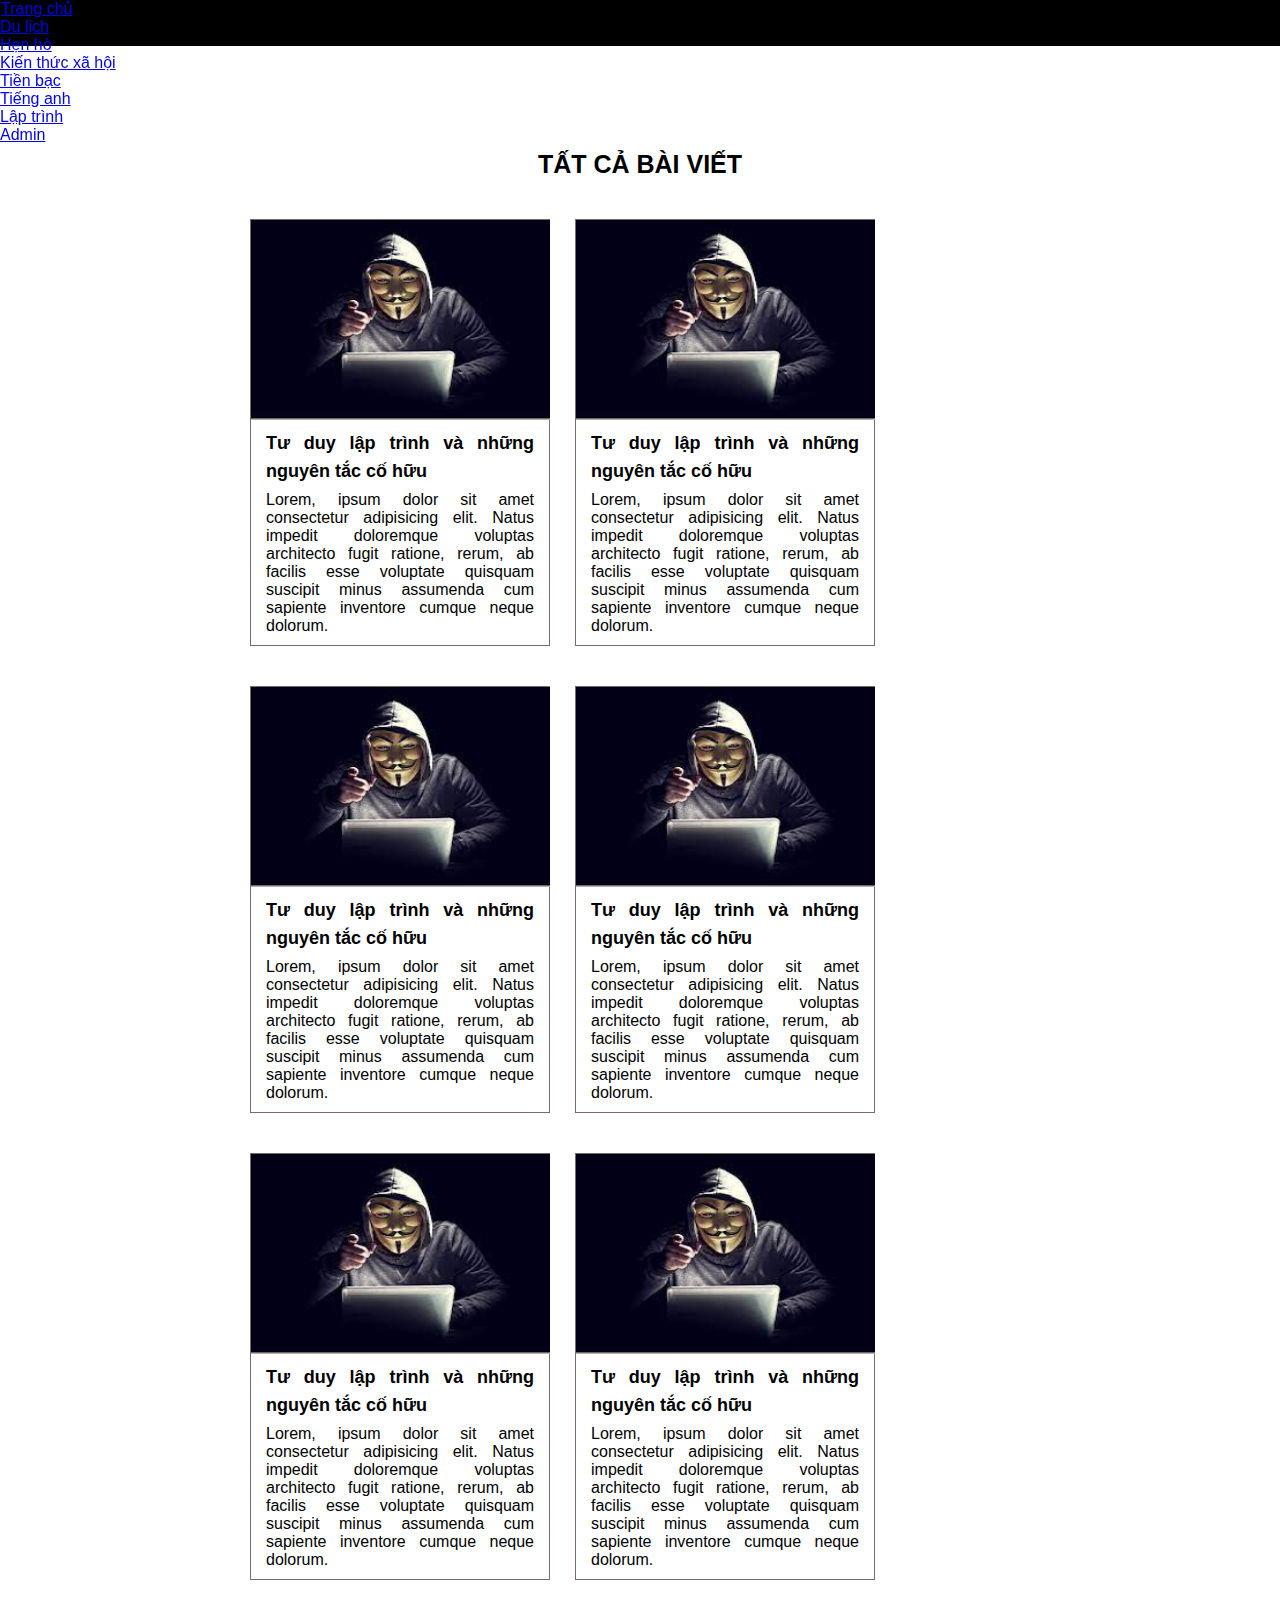
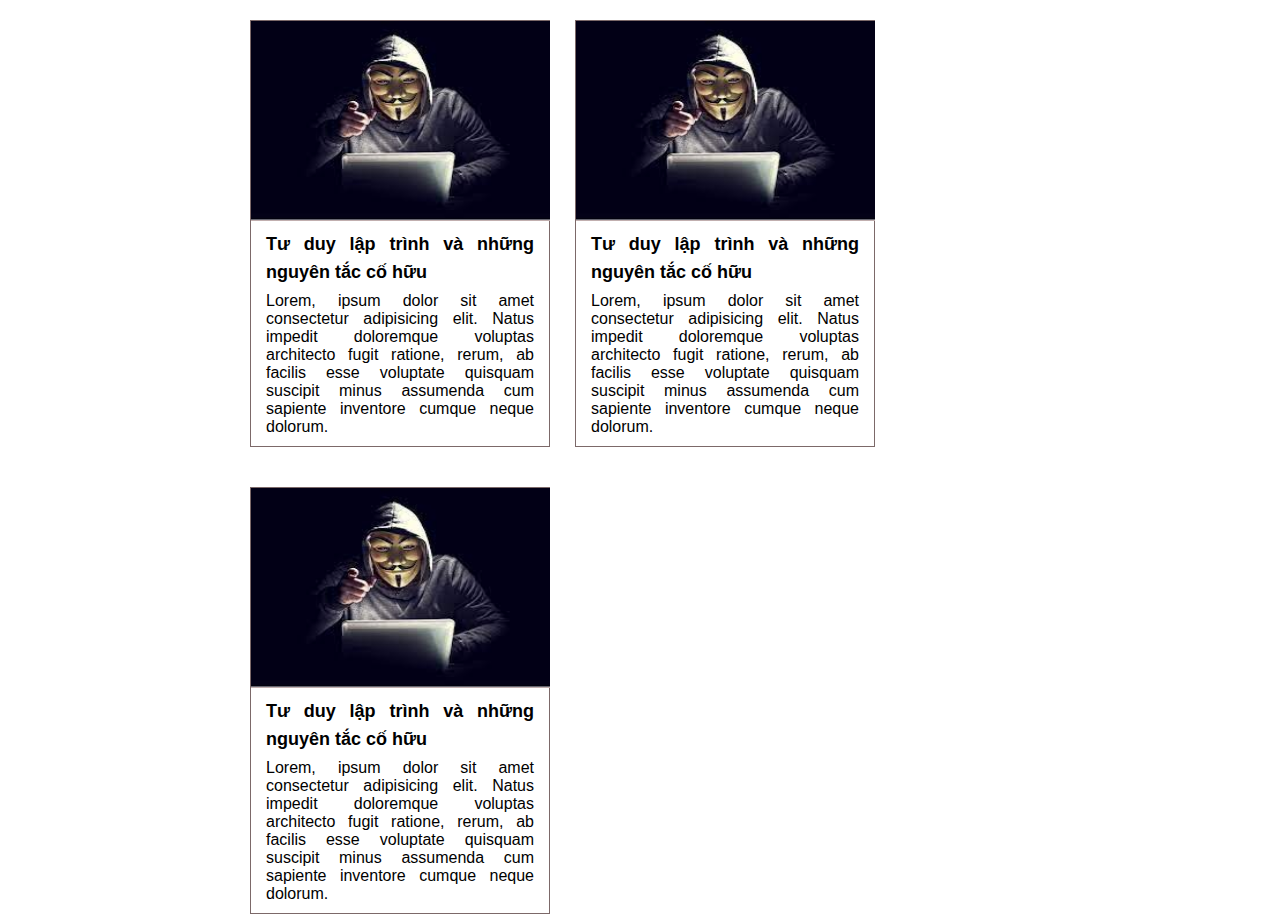
<file: index.html>
<!DOCTYPE html>
<html lang="en">
<head>
    <meta charset="UTF-8">
    <meta name="viewport" content="width=device-width, initial-scale=1.0">
    <title>Trang chủ</title>
    <link rel="icon" type="image/x-icon" href="/assets/img/anhdaidien.jpg">
    <link rel="stylesheet" href="./assets/css/style.css">
</head>
<body>
    <div id="main">
        <!-- header -->
        <div id="header">
            <ul id="nav">
                <li style="border-left: 1px solid black;"><a href="/index.html">Trang chủ</a></li>
                <li><a href="/page/dulich.html">Du lịch</a></li>
                <li><a href="/page/henho.html">Hẹn hò</a></li>
                <li><a href="/page/kienthucxahoi.html">Kiến thức xã hội</a></li>
                <li><a href="/page/tienbac.html">Tiền bạc</a></li>
                <li><a href="/page/tienganh.html">Tiếng anh</a></li>
                <li><a href="/page/laptrinh.html">Lập trình</a></li>
                <li><a href="/page/admin.html">Admin</a></li>
            </ul>
        </div>

        <!-- content -->
        <div id="content">
            <h3 class="tieudechinh">TẤT CẢ BÀI VIẾT</h3>
            <div class="item">
                <a href=""><img class="img" src="[data-uri]" alt=""></a>
                <h2><a href="" class="tieudephu">Tư duy lập trình và những nguyên tắc cố hữu</a></h2>
                <p class="paragraph">Lorem, ipsum dolor sit amet consectetur adipisicing elit. Natus impedit doloremque voluptas architecto fugit ratione, rerum, ab facilis esse voluptate quisquam suscipit minus assumenda cum sapiente inventore cumque neque dolorum.</p>
            </div>
            <div class="item">
                <a href=""><img class="img" src="[data-uri]" alt=""></a>
                <h2><a href="" class="tieudephu">Tư duy lập trình và những nguyên tắc cố hữu</a></h2>
                <p class="paragraph">Lorem, ipsum dolor sit amet consectetur adipisicing elit. Natus impedit doloremque voluptas architecto fugit ratione, rerum, ab facilis esse voluptate quisquam suscipit minus assumenda cum sapiente inventore cumque neque dolorum.</p>
            </div>
            <div class="item">
                <a href=""><img class="img" src="[data-uri]" alt=""></a>
                <h2><a href="" class="tieudephu">Tư duy lập trình và những nguyên tắc cố hữu</a></h2>
                <p class="paragraph">Lorem, ipsum dolor sit amet consectetur adipisicing elit. Natus impedit doloremque voluptas architecto fugit ratione, rerum, ab facilis esse voluptate quisquam suscipit minus assumenda cum sapiente inventore cumque neque dolorum.</p>
            </div>
            <div class="item">
                <a href=""><img class="img" src="[data-uri]" alt=""></a>
                <h2><a href="" class="tieudephu">Tư duy lập trình và những nguyên tắc cố hữu</a></h2>
                <p class="paragraph">Lorem, ipsum dolor sit amet consectetur adipisicing elit. Natus impedit doloremque voluptas architecto fugit ratione, rerum, ab facilis esse voluptate quisquam suscipit minus assumenda cum sapiente inventore cumque neque dolorum.</p>
            </div>
            <div class="item">
                <a href=""><img class="img" src="[data-uri]" alt=""></a>
                <h2><a href="" class="tieudephu">Tư duy lập trình và những nguyên tắc cố hữu</a></h2>
                <p class="paragraph">Lorem, ipsum dolor sit amet consectetur adipisicing elit. Natus impedit doloremque voluptas architecto fugit ratione, rerum, ab facilis esse voluptate quisquam suscipit minus assumenda cum sapiente inventore cumque neque dolorum.</p>
            </div>
            <div class="item">
                <a href=""><img class="img" src="[data-uri]" alt=""></a>
                <h2><a href="" class="tieudephu">Tư duy lập trình và những nguyên tắc cố hữu</a></h2>
                <p class="paragraph">Lorem, ipsum dolor sit amet consectetur adipisicing elit. Natus impedit doloremque voluptas architecto fugit ratione, rerum, ab facilis esse voluptate quisquam suscipit minus assumenda cum sapiente inventore cumque neque dolorum.</p>
            </div>
            <div class="item">
                <a href=""><img class="img" src="[data-uri]" alt=""></a>
                <h2><a href="" class="tieudephu">Tư duy lập trình và những nguyên tắc cố hữu</a></h2>
                <p class="paragraph">Lorem, ipsum dolor sit amet consectetur adipisicing elit. Natus impedit doloremque voluptas architecto fugit ratione, rerum, ab facilis esse voluptate quisquam suscipit minus assumenda cum sapiente inventore cumque neque dolorum.</p>
            </div>
            <div class="item">
                <a href=""><img class="img" src="[data-uri]" alt=""></a>
                <h2><a href="" class="tieudephu">Tư duy lập trình và những nguyên tắc cố hữu</a></h2>
                <p class="paragraph">Lorem, ipsum dolor sit amet consectetur adipisicing elit. Natus impedit doloremque voluptas architecto fugit ratione, rerum, ab facilis esse voluptate quisquam suscipit minus assumenda cum sapiente inventore cumque neque dolorum.</p>
            </div>
            <div class="item">
                <a href=""><img class="img" src="[data-uri]" alt=""></a>
                <h2><a href="" class="tieudephu">Tư duy lập trình và những nguyên tắc cố hữu</a></h2>
                <p class="paragraph">Lorem, ipsum dolor sit amet consectetur adipisicing elit. Natus impedit doloremque voluptas architecto fugit ratione, rerum, ab facilis esse voluptate quisquam suscipit minus assumenda cum sapiente inventore cumque neque dolorum.</p>
            </div>
        </div>
    </div>    
</body>
</html>
</file>
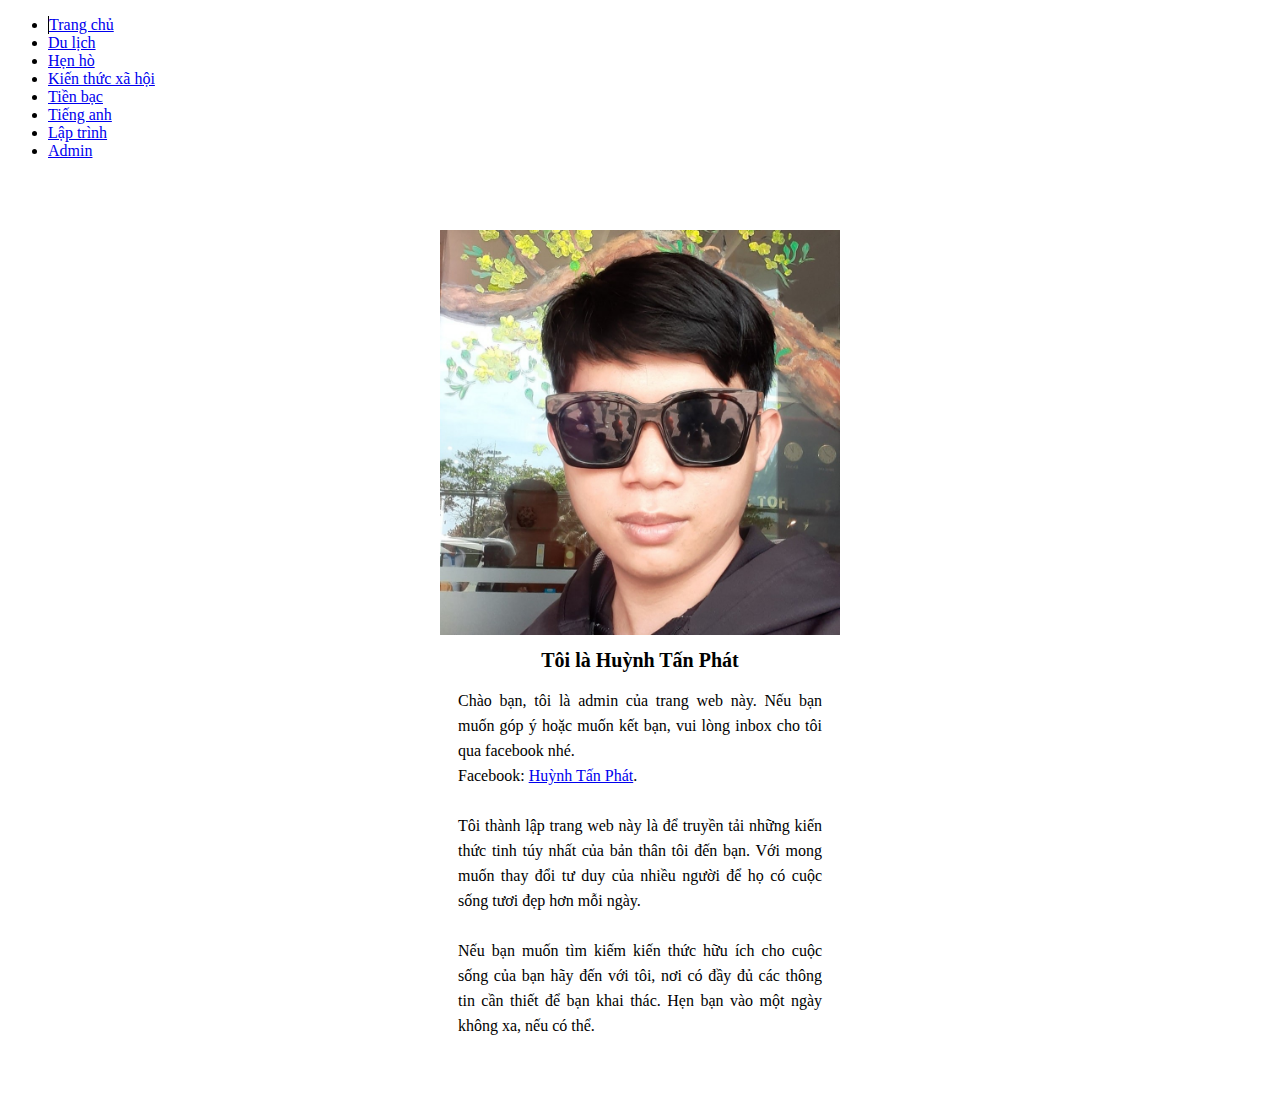
<file: page/admin.html>
<!DOCTYPE html>
<html lang="en">
<head>
    <meta charset="UTF-8">
    <meta name="viewport" content="width=device-width, initial-scale=1.0">
    <title>Admin</title>
    <link rel="icon" type="image/x-icon" href="/assets/img/anhdaidien.jpg">
    <link rel="stylesheet" href="../assets/css/admin.css">
</head>
<body>
    <!-- header -->
    <div id="header">
        <ul id="nav">
            <li style="border-left: 1px solid black;"><a href="/index.html">Trang chủ</a></li>
                <li><a href="/page/dulich.html">Du lịch</a></li>
                <li><a href="/page/henho.html">Hẹn hò</a></li>
                <li><a href="/page/kienthucxahoi.html">Kiến thức xã hội</a></li>
                <li><a href="/page/tienbac.html">Tiền bạc</a></li>
                <li><a href="/page/tienganh.html">Tiếng anh</a></li>
                <li><a href="/page/laptrinh.html">Lập trình</a></li>
                <li><a href="/page/admin.html">Admin</a></li>
        </ul>
    </div>

    <!-- admin -->
    <div class="admin" >
        <div class="img-admin">
            <img class="img" src="/assets/img/anhdaidien.jpg" alt="">
            <h1 class="chu-thich-anh">Tôi là Huỳnh Tấn Phát</h1> 
        </div> 
        <div class="paragraph-admin">
            <p>Chào bạn, tôi là admin của trang web này. Nếu bạn muốn góp ý hoặc muốn kết bạn, vui lòng inbox cho tôi qua facebook nhé. <br>Facebook: <a href="https://www.facebook.com/tanphatxyz/">Huỳnh Tấn Phát</a>.<br><br>
                Tôi thành lập trang web này là để truyền tải những kiến thức tinh túy nhất của bản thân tôi đến bạn. Với mong muốn thay đổi tư duy của nhiều người để họ có cuộc sống tươi đẹp hơn mỗi ngày. <br><br>Nếu bạn muốn tìm kiếm kiến thức hữu ích cho cuộc sống của bạn hãy đến với tôi, nơi có đầy đủ các thông tin cần thiết để bạn khai thác. Hẹn bạn vào một ngày không xa, nếu có thể.
            </p>
        </div>
    </div>  
</body>
</html>
</file>
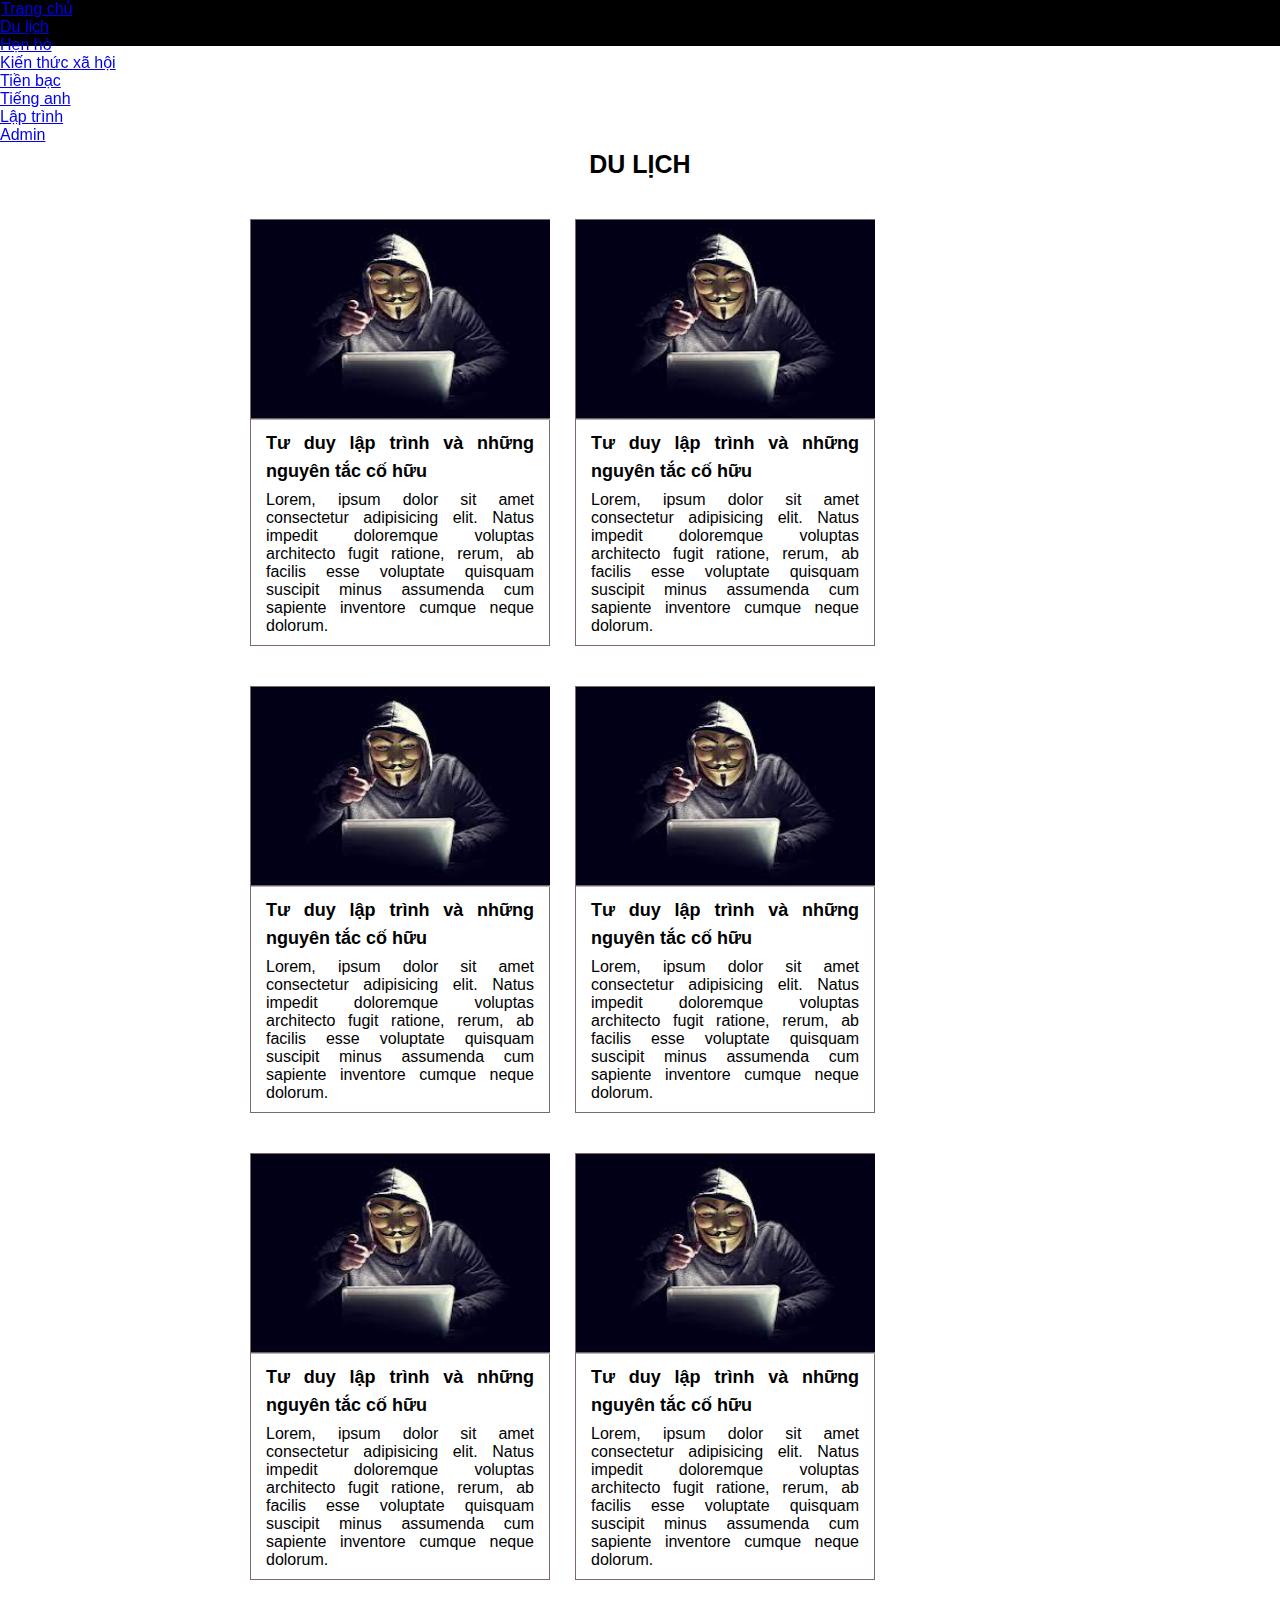
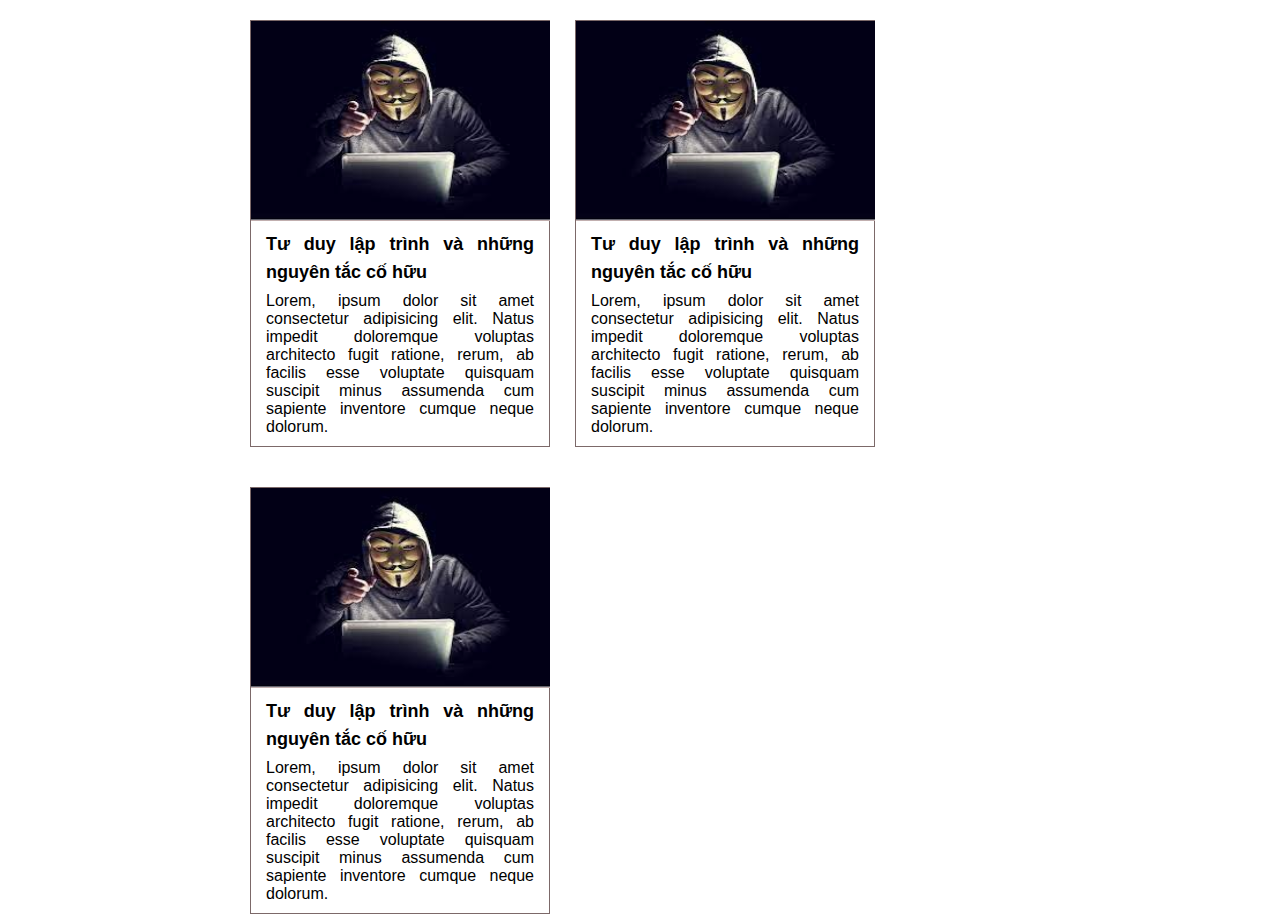
<file: page/dulich.html>
<!DOCTYPE html>
<html lang="en">
<head>
    <meta charset="UTF-8">
    <meta name="viewport" content="width=device-width, initial-scale=1.0">
    <title>Du lịch</title>
    <link rel="icon" type="image/x-icon" href="/assets/img/anhdaidien.jpg">
    <link rel="stylesheet" href="../assets/css/style.css">
</head>
<body>
    <div id="main">
        <!-- header -->
        <div id="header">
            <ul id="nav">
                <li style="border-left: 1px solid black;"><a href="/index.html">Trang chủ</a></li>
                <li><a href="/page/dulich.html">Du lịch</a></li>
                <li><a href="/page/henho.html">Hẹn hò</a></li>
                <li><a href="/page/kienthucxahoi.html">Kiến thức xã hội</a></li>
                <li><a href="/page/tienbac.html">Tiền bạc</a></li>
                <li><a href="/page/tienganh.html">Tiếng anh</a></li>
                <li><a href="/page/laptrinh.html">Lập trình</a></li>
                <li><a href="/page/admin.html">Admin</a></li>
            </ul>
        </div>
        
        <!-- content -->
        <div id="content">
            <h3 class="tieudechinh">DU LỊCH</h3>
            <div class="item">
                <a href=""><img class="img" src="[data-uri]" alt=""></a>
                <h2><a href="" class="tieudephu">Tư duy lập trình và những nguyên tắc cố hữu</a></h2>
                <p class="paragraph">Lorem, ipsum dolor sit amet consectetur adipisicing elit. Natus impedit doloremque voluptas architecto fugit ratione, rerum, ab facilis esse voluptate quisquam suscipit minus assumenda cum sapiente inventore cumque neque dolorum.</p>
            </div>
            <div class="item">
                <a href=""><img class="img" src="[data-uri]" alt=""></a>
                <h2><a href="" class="tieudephu">Tư duy lập trình và những nguyên tắc cố hữu</a></h2>
                <p class="paragraph">Lorem, ipsum dolor sit amet consectetur adipisicing elit. Natus impedit doloremque voluptas architecto fugit ratione, rerum, ab facilis esse voluptate quisquam suscipit minus assumenda cum sapiente inventore cumque neque dolorum.</p>
            </div>
            <div class="item">
                <a href=""><img class="img" src="[data-uri]" alt=""></a>
                <h2><a href="" class="tieudephu">Tư duy lập trình và những nguyên tắc cố hữu</a></h2>
                <p class="paragraph">Lorem, ipsum dolor sit amet consectetur adipisicing elit. Natus impedit doloremque voluptas architecto fugit ratione, rerum, ab facilis esse voluptate quisquam suscipit minus assumenda cum sapiente inventore cumque neque dolorum.</p>
            </div>
            <div class="item">
                <a href=""><img class="img" src="[data-uri]" alt=""></a>
                <h2><a href="" class="tieudephu">Tư duy lập trình và những nguyên tắc cố hữu</a></h2>
                <p class="paragraph">Lorem, ipsum dolor sit amet consectetur adipisicing elit. Natus impedit doloremque voluptas architecto fugit ratione, rerum, ab facilis esse voluptate quisquam suscipit minus assumenda cum sapiente inventore cumque neque dolorum.</p>
            </div>
            <div class="item">
                <a href=""><img class="img" src="[data-uri]" alt=""></a>
                <h2><a href="" class="tieudephu">Tư duy lập trình và những nguyên tắc cố hữu</a></h2>
                <p class="paragraph">Lorem, ipsum dolor sit amet consectetur adipisicing elit. Natus impedit doloremque voluptas architecto fugit ratione, rerum, ab facilis esse voluptate quisquam suscipit minus assumenda cum sapiente inventore cumque neque dolorum.</p>
            </div>
            <div class="item">
                <a href=""><img class="img" src="[data-uri]" alt=""></a>
                <h2><a href="" class="tieudephu">Tư duy lập trình và những nguyên tắc cố hữu</a></h2>
                <p class="paragraph">Lorem, ipsum dolor sit amet consectetur adipisicing elit. Natus impedit doloremque voluptas architecto fugit ratione, rerum, ab facilis esse voluptate quisquam suscipit minus assumenda cum sapiente inventore cumque neque dolorum.</p>
            </div>
            <div class="item">
                <a href=""><img class="img" src="[data-uri]" alt=""></a>
                <h2><a href="" class="tieudephu">Tư duy lập trình và những nguyên tắc cố hữu</a></h2>
                <p class="paragraph">Lorem, ipsum dolor sit amet consectetur adipisicing elit. Natus impedit doloremque voluptas architecto fugit ratione, rerum, ab facilis esse voluptate quisquam suscipit minus assumenda cum sapiente inventore cumque neque dolorum.</p>
            </div>
            <div class="item">
                <a href=""><img class="img" src="[data-uri]" alt=""></a>
                <h2><a href="" class="tieudephu">Tư duy lập trình và những nguyên tắc cố hữu</a></h2>
                <p class="paragraph">Lorem, ipsum dolor sit amet consectetur adipisicing elit. Natus impedit doloremque voluptas architecto fugit ratione, rerum, ab facilis esse voluptate quisquam suscipit minus assumenda cum sapiente inventore cumque neque dolorum.</p>
            </div>
            <div class="item">
                <a href=""><img class="img" src="[data-uri]" alt=""></a>
                <h2><a href="" class="tieudephu">Tư duy lập trình và những nguyên tắc cố hữu</a></h2>
                <p class="paragraph">Lorem, ipsum dolor sit amet consectetur adipisicing elit. Natus impedit doloremque voluptas architecto fugit ratione, rerum, ab facilis esse voluptate quisquam suscipit minus assumenda cum sapiente inventore cumque neque dolorum.</p>
            </div>
        </div>
    </div>    
</body>
</html>
</file>
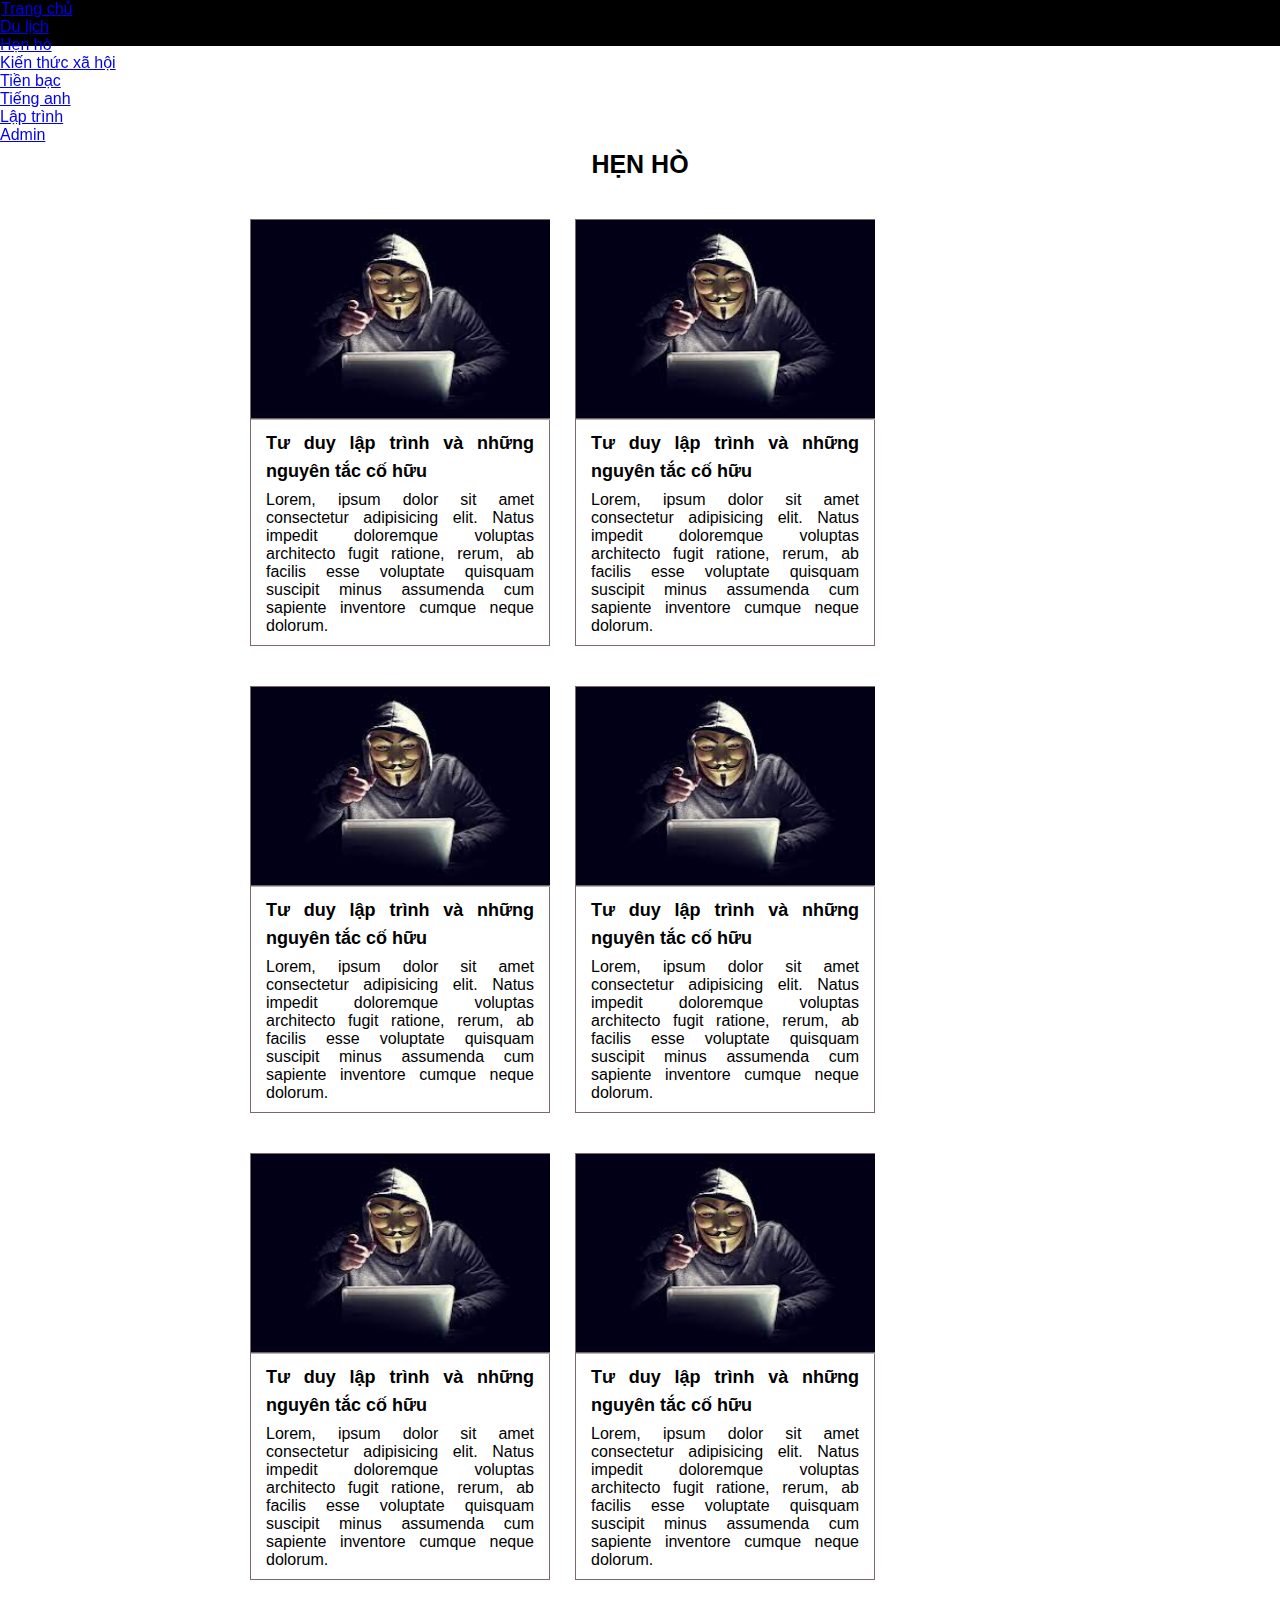
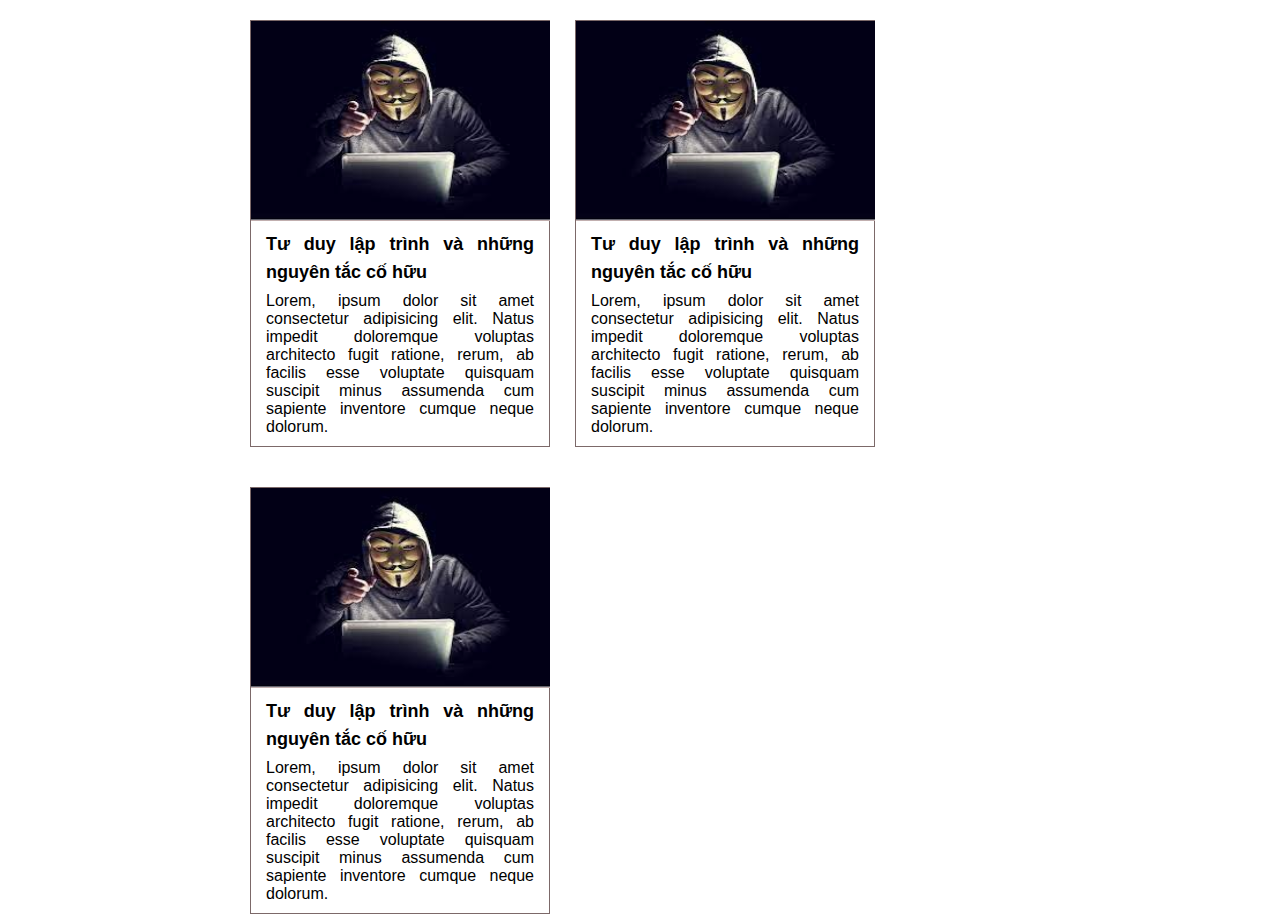
<file: page/henho.html>
<!DOCTYPE html>
<html lang="en">
<head>
    <meta charset="UTF-8">
    <meta name="viewport" content="width=device-width, initial-scale=1.0">
    <title>Hẹn hò</title>
    <link rel="icon" type="image/x-icon" href="/assets/img/anhdaidien.jpg">
    <link rel="stylesheet" href="../assets/css/style.css">
</head>
<body>
    <div id="main">
        <!-- header -->
        <div id="header">
            <ul id="nav">
                <li style="border-left: 1px solid black;"><a href="/index.html">Trang chủ</a></li>
                <li><a href="/page/dulich.html">Du lịch</a></li>
                <li><a href="/page/henho.html">Hẹn hò</a></li>
                <li><a href="/page/kienthucxahoi.html">Kiến thức xã hội</a></li>
                <li><a href="/page/tienbac.html">Tiền bạc</a></li>
                <li><a href="/page/tienganh.html">Tiếng anh</a></li>
                <li><a href="/page/laptrinh.html">Lập trình</a></li>
                <li><a href="/page/admin.html">Admin</a></li>
            </ul>
        </div>
        
        <!-- content -->
        <div id="content">
            <h3 class="tieudechinh">HẸN HÒ</h3>
            <div class="item">
                <a href=""><img class="img" src="[data-uri]" alt=""></a>
                <h2><a href="" class="tieudephu">Tư duy lập trình và những nguyên tắc cố hữu</a></h2>
                <p class="paragraph">Lorem, ipsum dolor sit amet consectetur adipisicing elit. Natus impedit doloremque voluptas architecto fugit ratione, rerum, ab facilis esse voluptate quisquam suscipit minus assumenda cum sapiente inventore cumque neque dolorum.</p>
            </div>
            <div class="item">
                <a href=""><img class="img" src="[data-uri]" alt=""></a>
                <h2><a href="" class="tieudephu">Tư duy lập trình và những nguyên tắc cố hữu</a></h2>
                <p class="paragraph">Lorem, ipsum dolor sit amet consectetur adipisicing elit. Natus impedit doloremque voluptas architecto fugit ratione, rerum, ab facilis esse voluptate quisquam suscipit minus assumenda cum sapiente inventore cumque neque dolorum.</p>
            </div>
            <div class="item">
                <a href=""><img class="img" src="[data-uri]" alt=""></a>
                <h2><a href="" class="tieudephu">Tư duy lập trình và những nguyên tắc cố hữu</a></h2>
                <p class="paragraph">Lorem, ipsum dolor sit amet consectetur adipisicing elit. Natus impedit doloremque voluptas architecto fugit ratione, rerum, ab facilis esse voluptate quisquam suscipit minus assumenda cum sapiente inventore cumque neque dolorum.</p>
            </div>
            <div class="item">
                <a href=""><img class="img" src="[data-uri]" alt=""></a>
                <h2><a href="" class="tieudephu">Tư duy lập trình và những nguyên tắc cố hữu</a></h2>
                <p class="paragraph">Lorem, ipsum dolor sit amet consectetur adipisicing elit. Natus impedit doloremque voluptas architecto fugit ratione, rerum, ab facilis esse voluptate quisquam suscipit minus assumenda cum sapiente inventore cumque neque dolorum.</p>
            </div>
            <div class="item">
                <a href=""><img class="img" src="[data-uri]" alt=""></a>
                <h2><a href="" class="tieudephu">Tư duy lập trình và những nguyên tắc cố hữu</a></h2>
                <p class="paragraph">Lorem, ipsum dolor sit amet consectetur adipisicing elit. Natus impedit doloremque voluptas architecto fugit ratione, rerum, ab facilis esse voluptate quisquam suscipit minus assumenda cum sapiente inventore cumque neque dolorum.</p>
            </div>
            <div class="item">
                <a href=""><img class="img" src="[data-uri]" alt=""></a>
                <h2><a href="" class="tieudephu">Tư duy lập trình và những nguyên tắc cố hữu</a></h2>
                <p class="paragraph">Lorem, ipsum dolor sit amet consectetur adipisicing elit. Natus impedit doloremque voluptas architecto fugit ratione, rerum, ab facilis esse voluptate quisquam suscipit minus assumenda cum sapiente inventore cumque neque dolorum.</p>
            </div>
            <div class="item">
                <a href=""><img class="img" src="[data-uri]" alt=""></a>
                <h2><a href="" class="tieudephu">Tư duy lập trình và những nguyên tắc cố hữu</a></h2>
                <p class="paragraph">Lorem, ipsum dolor sit amet consectetur adipisicing elit. Natus impedit doloremque voluptas architecto fugit ratione, rerum, ab facilis esse voluptate quisquam suscipit minus assumenda cum sapiente inventore cumque neque dolorum.</p>
            </div>
            <div class="item">
                <a href=""><img class="img" src="[data-uri]" alt=""></a>
                <h2><a href="" class="tieudephu">Tư duy lập trình và những nguyên tắc cố hữu</a></h2>
                <p class="paragraph">Lorem, ipsum dolor sit amet consectetur adipisicing elit. Natus impedit doloremque voluptas architecto fugit ratione, rerum, ab facilis esse voluptate quisquam suscipit minus assumenda cum sapiente inventore cumque neque dolorum.</p>
            </div>
            <div class="item">
                <a href=""><img class="img" src="[data-uri]" alt=""></a>
                <h2><a href="" class="tieudephu">Tư duy lập trình và những nguyên tắc cố hữu</a></h2>
                <p class="paragraph">Lorem, ipsum dolor sit amet consectetur adipisicing elit. Natus impedit doloremque voluptas architecto fugit ratione, rerum, ab facilis esse voluptate quisquam suscipit minus assumenda cum sapiente inventore cumque neque dolorum.</p>
            </div>
        </div>
    </div>    
</body>
</html>
</file>
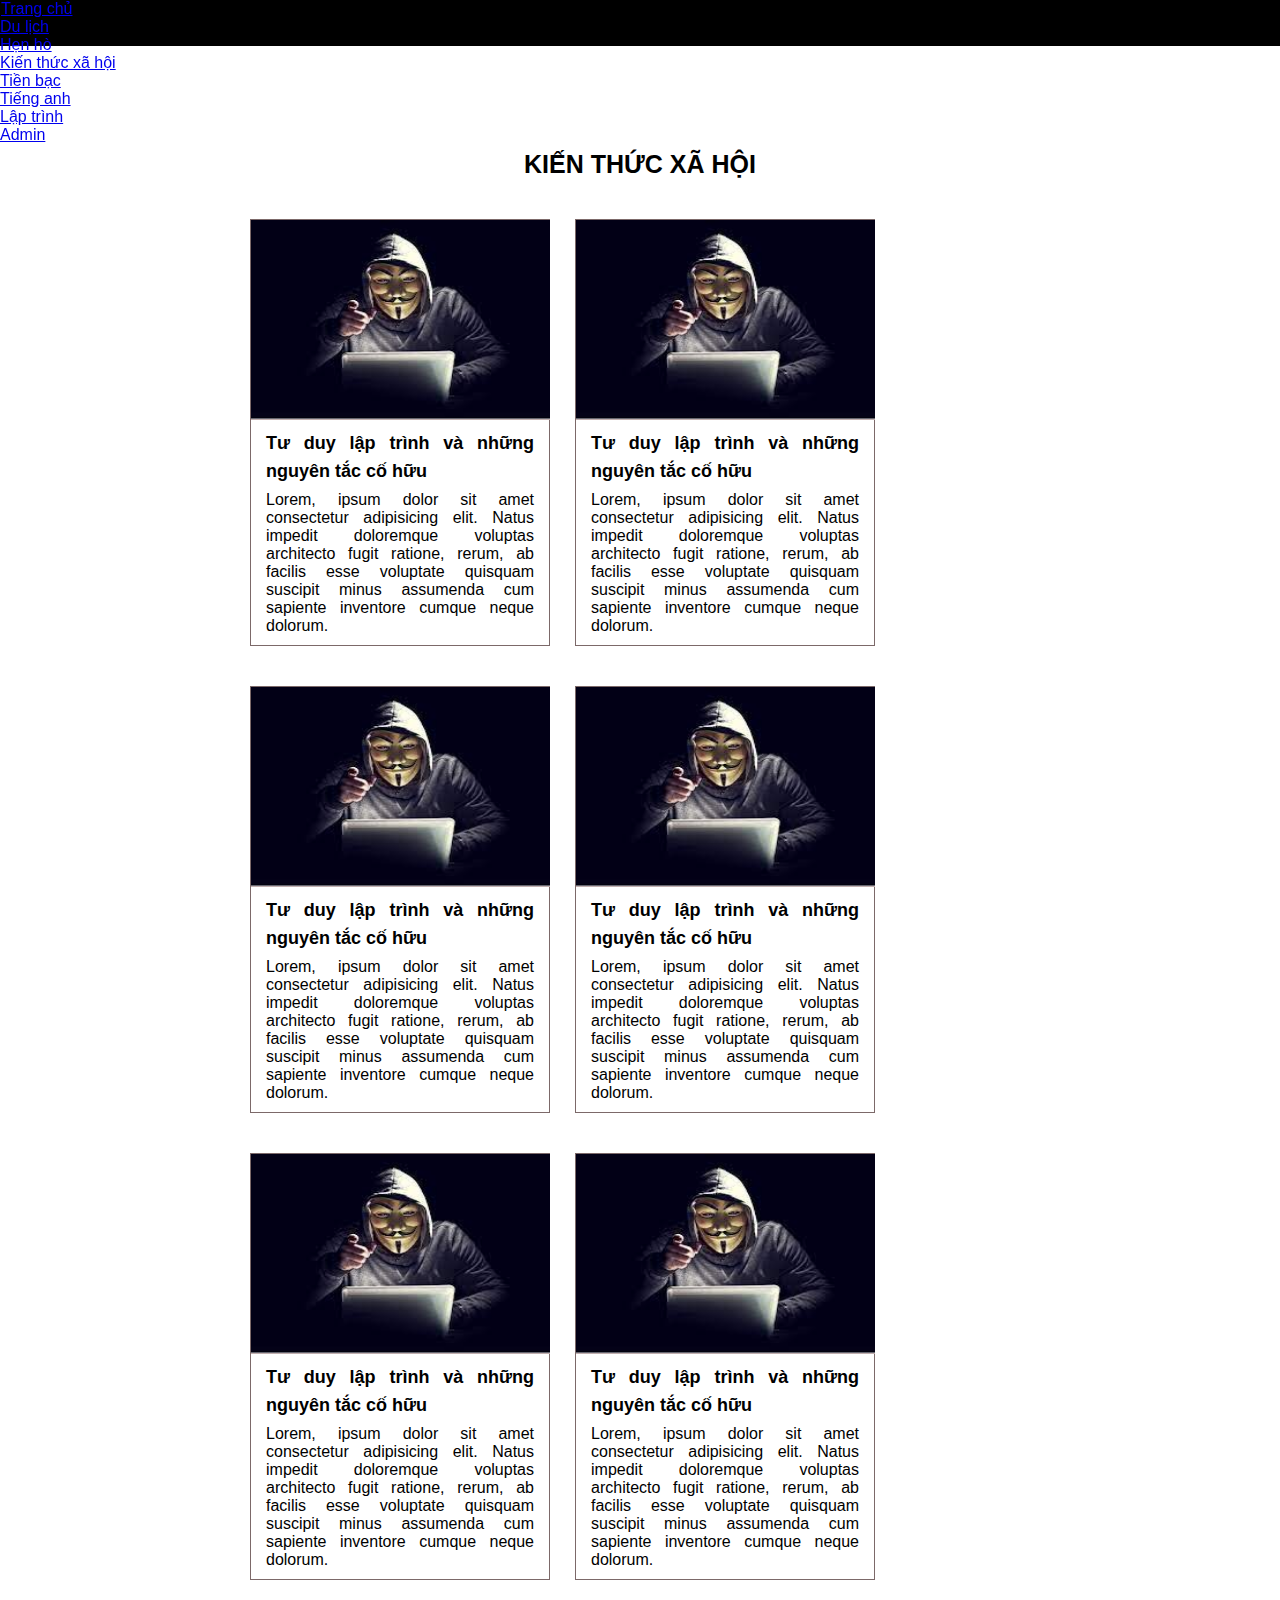
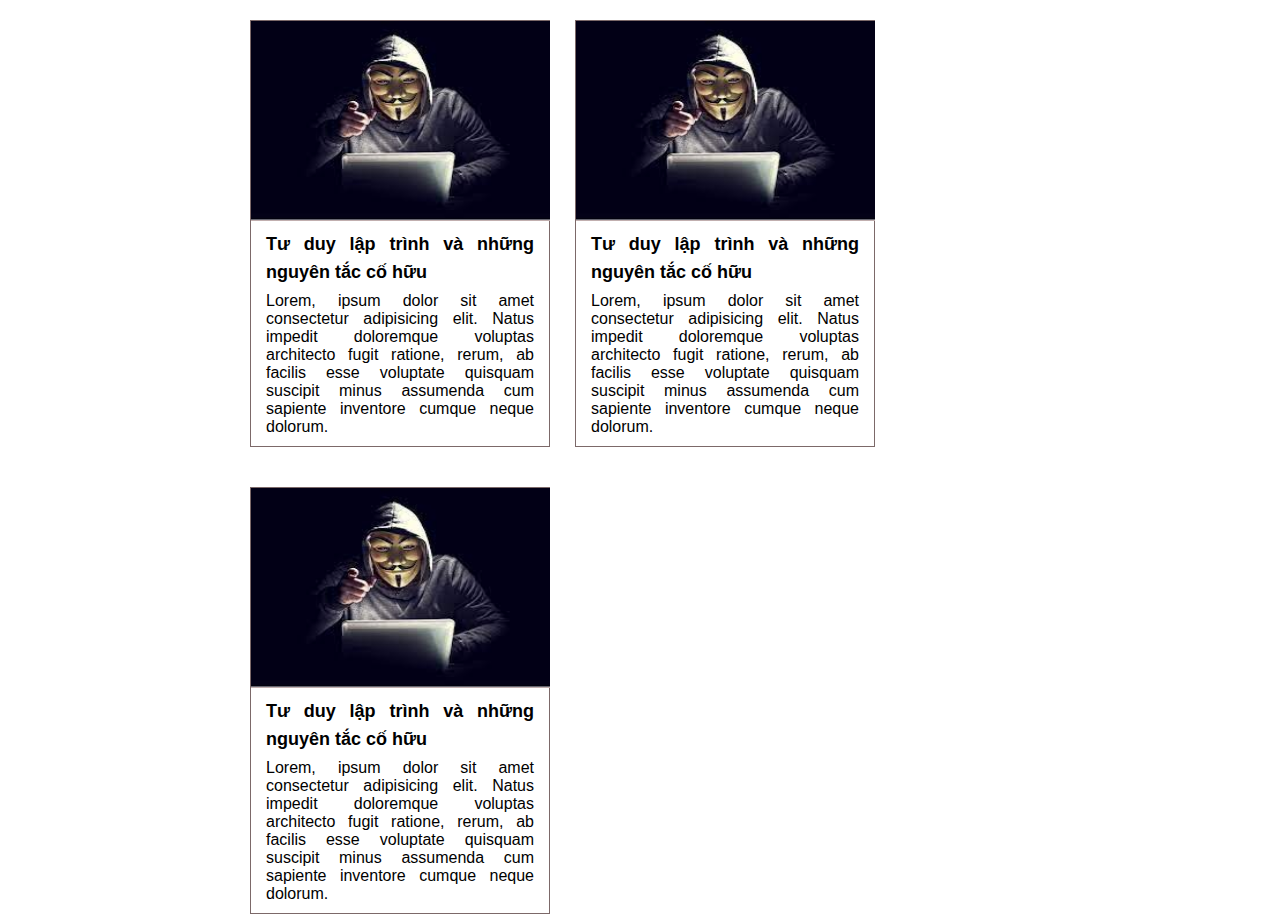
<file: page/kienthucxahoi.html>
<!DOCTYPE html>
<html lang="en">
<head>
    <meta charset="UTF-8">
    <meta name="viewport" content="width=device-width, initial-scale=1.0">
    <title>Kiến thức xã hội</title>
    <link rel="icon" type="image/x-icon" href="/assets/img/anhdaidien.jpg">
    <link rel="stylesheet" href="../assets/css/style.css">
</head>
<body>
    <div id="main">
        <!-- header -->
        <div id="header">
            <ul id="nav">
                <li style="border-left: 1px solid black;"><a href="/index.html">Trang chủ</a></li>
                <li><a href="/page/dulich.html">Du lịch</a></li>
                <li><a href="/page/henho.html">Hẹn hò</a></li>
                <li><a href="/page/kienthucxahoi.html">Kiến thức xã hội</a></li>
                <li><a href="/page/tienbac.html">Tiền bạc</a></li>
                <li><a href="/page/tienganh.html">Tiếng anh</a></li>
                <li><a href="/page/laptrinh.html">Lập trình</a></li>
                <li><a href="/page/admin.html">Admin</a></li>
            </ul>
        </div>
        
        <!-- content -->
        <div id="content">
            <h3 class="tieudechinh">KIẾN THỨC XÃ HỘI</h3>
            <div class="item">
                <a href=""><img class="img" src="[data-uri]" alt=""></a>
                <h2><a href="" class="tieudephu">Tư duy lập trình và những nguyên tắc cố hữu</a></h2>
                <p class="paragraph">Lorem, ipsum dolor sit amet consectetur adipisicing elit. Natus impedit doloremque voluptas architecto fugit ratione, rerum, ab facilis esse voluptate quisquam suscipit minus assumenda cum sapiente inventore cumque neque dolorum.</p>
            </div>
            <div class="item">
                <a href=""><img class="img" src="[data-uri]" alt=""></a>
                <h2><a href="" class="tieudephu">Tư duy lập trình và những nguyên tắc cố hữu</a></h2>
                <p class="paragraph">Lorem, ipsum dolor sit amet consectetur adipisicing elit. Natus impedit doloremque voluptas architecto fugit ratione, rerum, ab facilis esse voluptate quisquam suscipit minus assumenda cum sapiente inventore cumque neque dolorum.</p>
            </div>
            <div class="item">
                <a href=""><img class="img" src="[data-uri]" alt=""></a>
                <h2><a href="" class="tieudephu">Tư duy lập trình và những nguyên tắc cố hữu</a></h2>
                <p class="paragraph">Lorem, ipsum dolor sit amet consectetur adipisicing elit. Natus impedit doloremque voluptas architecto fugit ratione, rerum, ab facilis esse voluptate quisquam suscipit minus assumenda cum sapiente inventore cumque neque dolorum.</p>
            </div>
            <div class="item">
                <a href=""><img class="img" src="[data-uri]" alt=""></a>
                <h2><a href="" class="tieudephu">Tư duy lập trình và những nguyên tắc cố hữu</a></h2>
                <p class="paragraph">Lorem, ipsum dolor sit amet consectetur adipisicing elit. Natus impedit doloremque voluptas architecto fugit ratione, rerum, ab facilis esse voluptate quisquam suscipit minus assumenda cum sapiente inventore cumque neque dolorum.</p>
            </div>
            <div class="item">
                <a href=""><img class="img" src="[data-uri]" alt=""></a>
                <h2><a href="" class="tieudephu">Tư duy lập trình và những nguyên tắc cố hữu</a></h2>
                <p class="paragraph">Lorem, ipsum dolor sit amet consectetur adipisicing elit. Natus impedit doloremque voluptas architecto fugit ratione, rerum, ab facilis esse voluptate quisquam suscipit minus assumenda cum sapiente inventore cumque neque dolorum.</p>
            </div>
            <div class="item">
                <a href=""><img class="img" src="[data-uri]" alt=""></a>
                <h2><a href="" class="tieudephu">Tư duy lập trình và những nguyên tắc cố hữu</a></h2>
                <p class="paragraph">Lorem, ipsum dolor sit amet consectetur adipisicing elit. Natus impedit doloremque voluptas architecto fugit ratione, rerum, ab facilis esse voluptate quisquam suscipit minus assumenda cum sapiente inventore cumque neque dolorum.</p>
            </div>
            <div class="item">
                <a href=""><img class="img" src="[data-uri]" alt=""></a>
                <h2><a href="" class="tieudephu">Tư duy lập trình và những nguyên tắc cố hữu</a></h2>
                <p class="paragraph">Lorem, ipsum dolor sit amet consectetur adipisicing elit. Natus impedit doloremque voluptas architecto fugit ratione, rerum, ab facilis esse voluptate quisquam suscipit minus assumenda cum sapiente inventore cumque neque dolorum.</p>
            </div>
            <div class="item">
                <a href=""><img class="img" src="[data-uri]" alt=""></a>
                <h2><a href="" class="tieudephu">Tư duy lập trình và những nguyên tắc cố hữu</a></h2>
                <p class="paragraph">Lorem, ipsum dolor sit amet consectetur adipisicing elit. Natus impedit doloremque voluptas architecto fugit ratione, rerum, ab facilis esse voluptate quisquam suscipit minus assumenda cum sapiente inventore cumque neque dolorum.</p>
            </div>
            <div class="item">
                <a href=""><img class="img" src="[data-uri]" alt=""></a>
                <h2><a href="" class="tieudephu">Tư duy lập trình và những nguyên tắc cố hữu</a></h2>
                <p class="paragraph">Lorem, ipsum dolor sit amet consectetur adipisicing elit. Natus impedit doloremque voluptas architecto fugit ratione, rerum, ab facilis esse voluptate quisquam suscipit minus assumenda cum sapiente inventore cumque neque dolorum.</p>
            </div>
        </div>
    </div>    
</body>
</html>
</file>
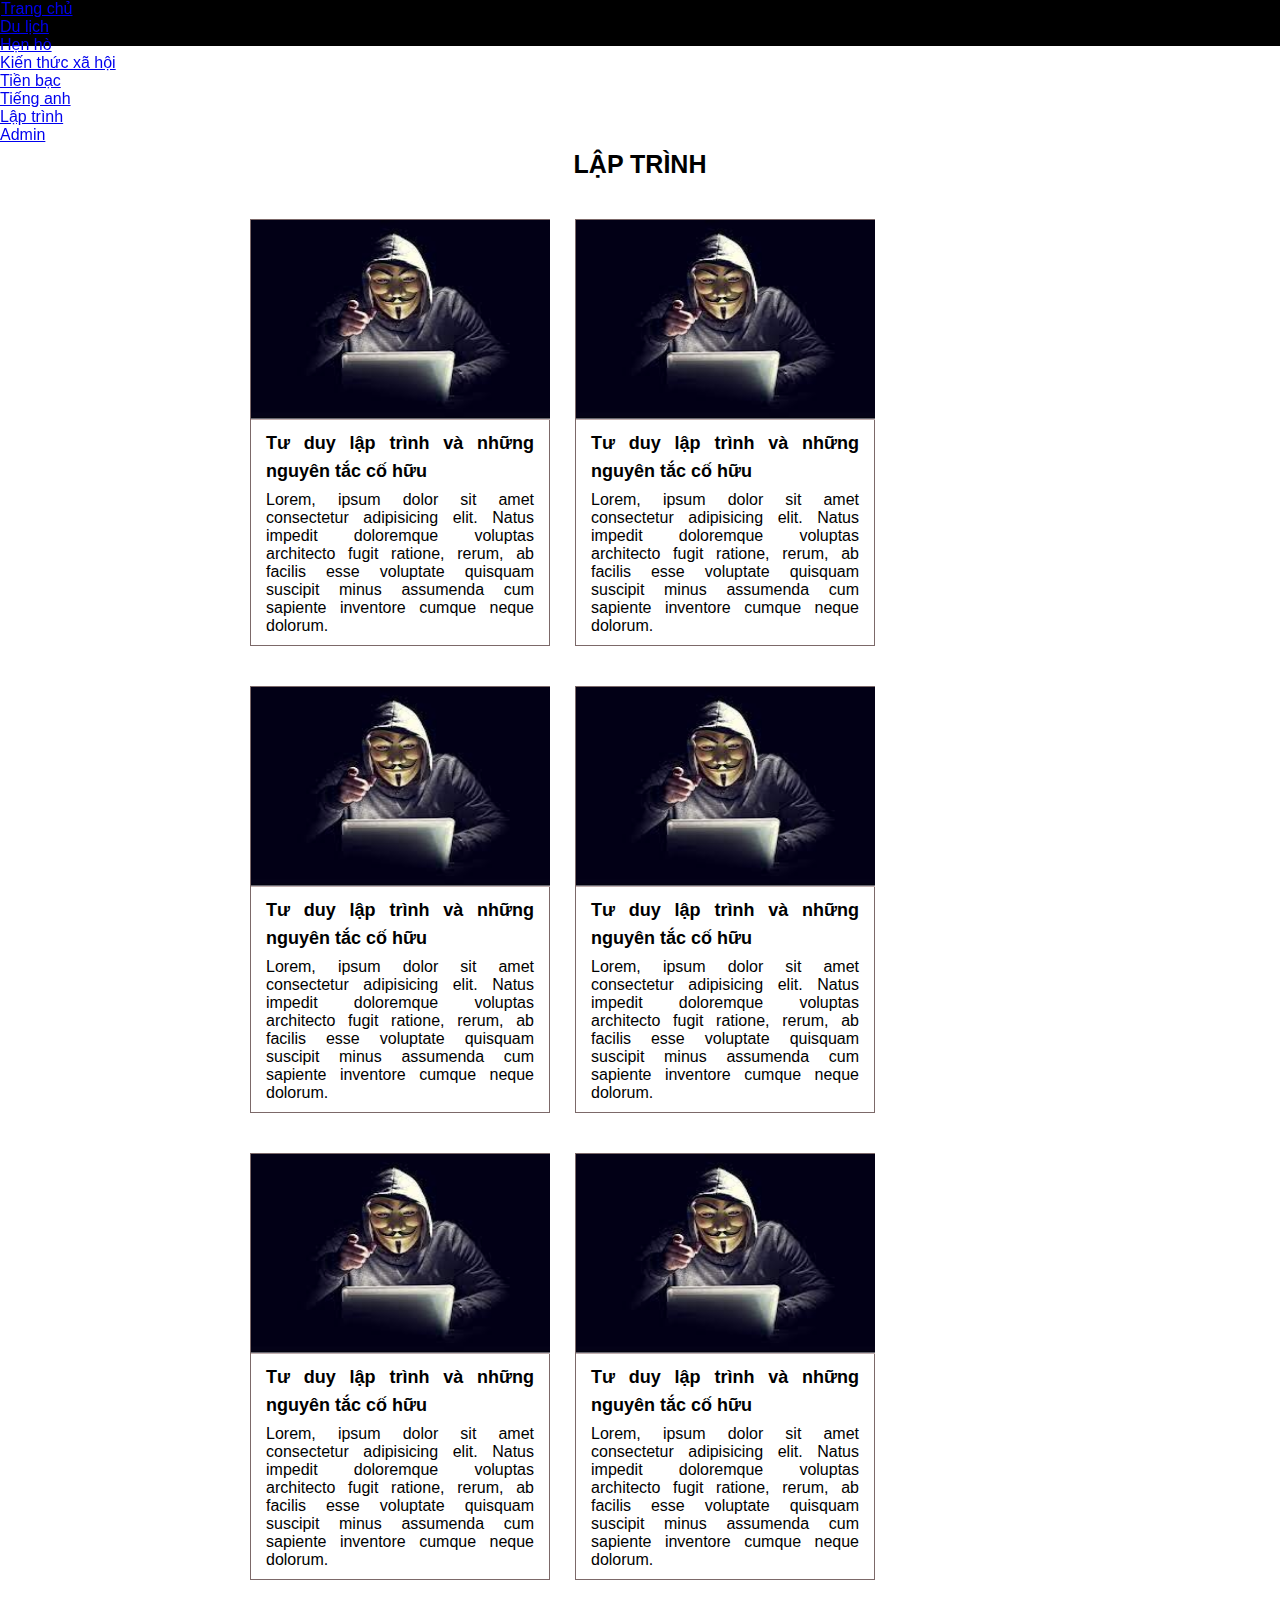
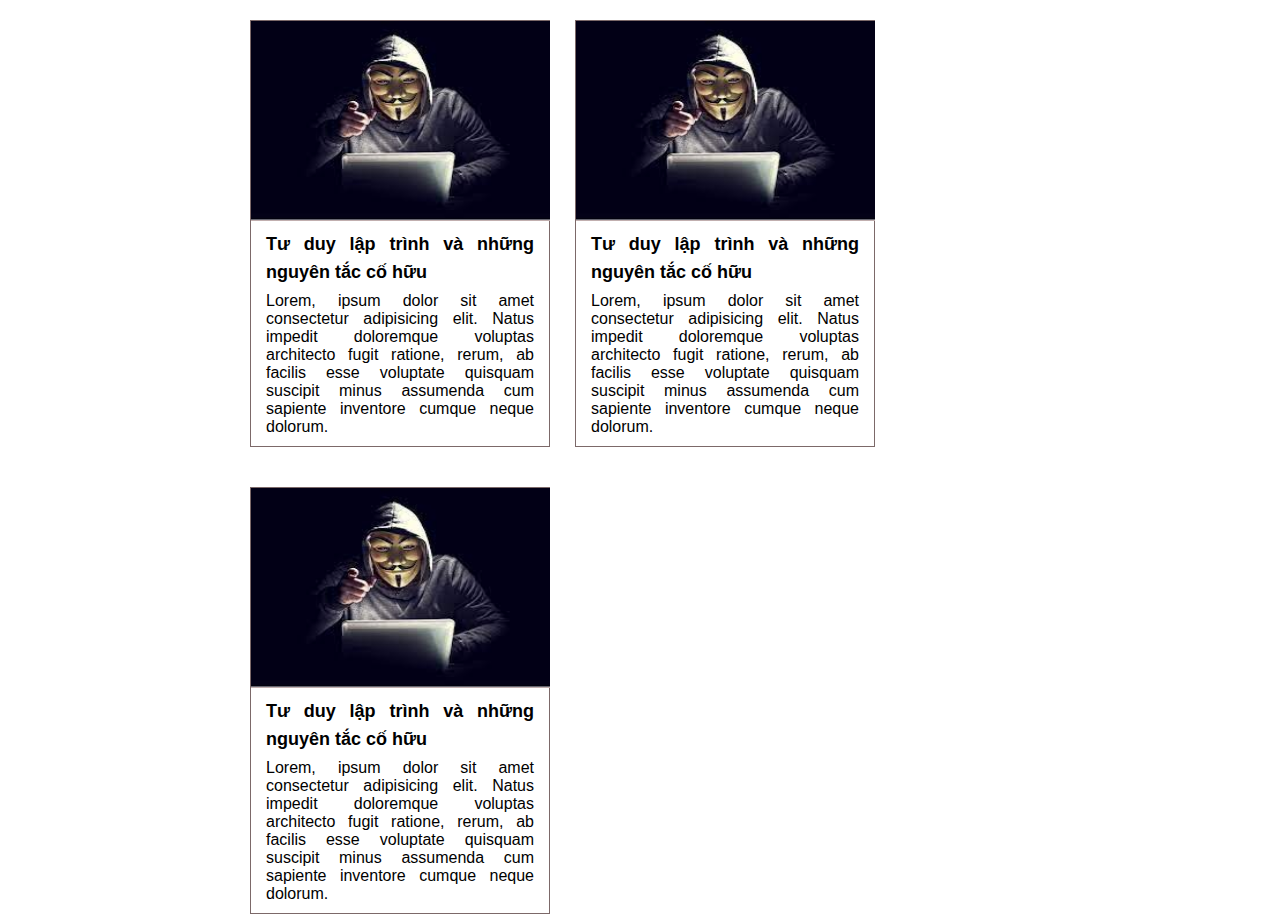
<file: page/laptrinh.html>
<!DOCTYPE html>
<html lang="en">
<head>
    <meta charset="UTF-8">
    <meta name="viewport" content="width=device-width, initial-scale=1.0">
    <title>Lập trình</title>
    <link rel="icon" type="image/x-icon" href="/assets/img/anhdaidien.jpg">
    <link rel="stylesheet" href="../assets/css/style.css">
</head>
<body>
    <div id="main">
        <!-- header -->
        <div id="header">
            <ul id="nav">
                <li style="border-left: 1px solid black;"><a href="/index.html">Trang chủ</a></li>
                <li><a href="/page/dulich.html">Du lịch</a></li>
                <li><a href="/page/henho.html">Hẹn hò</a></li>
                <li><a href="/page/kienthucxahoi.html">Kiến thức xã hội</a></li>
                <li><a href="/page/tienbac.html">Tiền bạc</a></li>
                <li><a href="/page/tienganh.html">Tiếng anh</a></li>
                <li><a href="/page/laptrinh.html">Lập trình</a></li>
                <li><a href="/page/admin.html">Admin</a></li>
            </ul>
        </div>
        
        <!-- content -->
        <div id="content">
            <h3 class="tieudechinh">LẬP TRÌNH</h3>
            <div class="item">
                <a href=""><img class="img" src="[data-uri]" alt=""></a>
                <h2><a href="" class="tieudephu">Tư duy lập trình và những nguyên tắc cố hữu</a></h2>
                <p class="paragraph">Lorem, ipsum dolor sit amet consectetur adipisicing elit. Natus impedit doloremque voluptas architecto fugit ratione, rerum, ab facilis esse voluptate quisquam suscipit minus assumenda cum sapiente inventore cumque neque dolorum.</p>
            </div>
            <div class="item">
                <a href=""><img class="img" src="[data-uri]" alt=""></a>
                <h2><a href="" class="tieudephu">Tư duy lập trình và những nguyên tắc cố hữu</a></h2>
                <p class="paragraph">Lorem, ipsum dolor sit amet consectetur adipisicing elit. Natus impedit doloremque voluptas architecto fugit ratione, rerum, ab facilis esse voluptate quisquam suscipit minus assumenda cum sapiente inventore cumque neque dolorum.</p>
            </div>
            <div class="item">
                <a href=""><img class="img" src="[data-uri]" alt=""></a>
                <h2><a href="" class="tieudephu">Tư duy lập trình và những nguyên tắc cố hữu</a></h2>
                <p class="paragraph">Lorem, ipsum dolor sit amet consectetur adipisicing elit. Natus impedit doloremque voluptas architecto fugit ratione, rerum, ab facilis esse voluptate quisquam suscipit minus assumenda cum sapiente inventore cumque neque dolorum.</p>
            </div>
            <div class="item">
                <a href=""><img class="img" src="[data-uri]" alt=""></a>
                <h2><a href="" class="tieudephu">Tư duy lập trình và những nguyên tắc cố hữu</a></h2>
                <p class="paragraph">Lorem, ipsum dolor sit amet consectetur adipisicing elit. Natus impedit doloremque voluptas architecto fugit ratione, rerum, ab facilis esse voluptate quisquam suscipit minus assumenda cum sapiente inventore cumque neque dolorum.</p>
            </div>
            <div class="item">
                <a href=""><img class="img" src="[data-uri]" alt=""></a>
                <h2><a href="" class="tieudephu">Tư duy lập trình và những nguyên tắc cố hữu</a></h2>
                <p class="paragraph">Lorem, ipsum dolor sit amet consectetur adipisicing elit. Natus impedit doloremque voluptas architecto fugit ratione, rerum, ab facilis esse voluptate quisquam suscipit minus assumenda cum sapiente inventore cumque neque dolorum.</p>
            </div>
            <div class="item">
                <a href=""><img class="img" src="[data-uri]" alt=""></a>
                <h2><a href="" class="tieudephu">Tư duy lập trình và những nguyên tắc cố hữu</a></h2>
                <p class="paragraph">Lorem, ipsum dolor sit amet consectetur adipisicing elit. Natus impedit doloremque voluptas architecto fugit ratione, rerum, ab facilis esse voluptate quisquam suscipit minus assumenda cum sapiente inventore cumque neque dolorum.</p>
            </div>
            <div class="item">
                <a href=""><img class="img" src="[data-uri]" alt=""></a>
                <h2><a href="" class="tieudephu">Tư duy lập trình và những nguyên tắc cố hữu</a></h2>
                <p class="paragraph">Lorem, ipsum dolor sit amet consectetur adipisicing elit. Natus impedit doloremque voluptas architecto fugit ratione, rerum, ab facilis esse voluptate quisquam suscipit minus assumenda cum sapiente inventore cumque neque dolorum.</p>
            </div>
            <div class="item">
                <a href=""><img class="img" src="[data-uri]" alt=""></a>
                <h2><a href="" class="tieudephu">Tư duy lập trình và những nguyên tắc cố hữu</a></h2>
                <p class="paragraph">Lorem, ipsum dolor sit amet consectetur adipisicing elit. Natus impedit doloremque voluptas architecto fugit ratione, rerum, ab facilis esse voluptate quisquam suscipit minus assumenda cum sapiente inventore cumque neque dolorum.</p>
            </div>
            <div class="item">
                <a href=""><img class="img" src="[data-uri]" alt=""></a>
                <h2><a href="" class="tieudephu">Tư duy lập trình và những nguyên tắc cố hữu</a></h2>
                <p class="paragraph">Lorem, ipsum dolor sit amet consectetur adipisicing elit. Natus impedit doloremque voluptas architecto fugit ratione, rerum, ab facilis esse voluptate quisquam suscipit minus assumenda cum sapiente inventore cumque neque dolorum.</p>
            </div>
        </div>
    </div>    
</body>
</html>
</file>
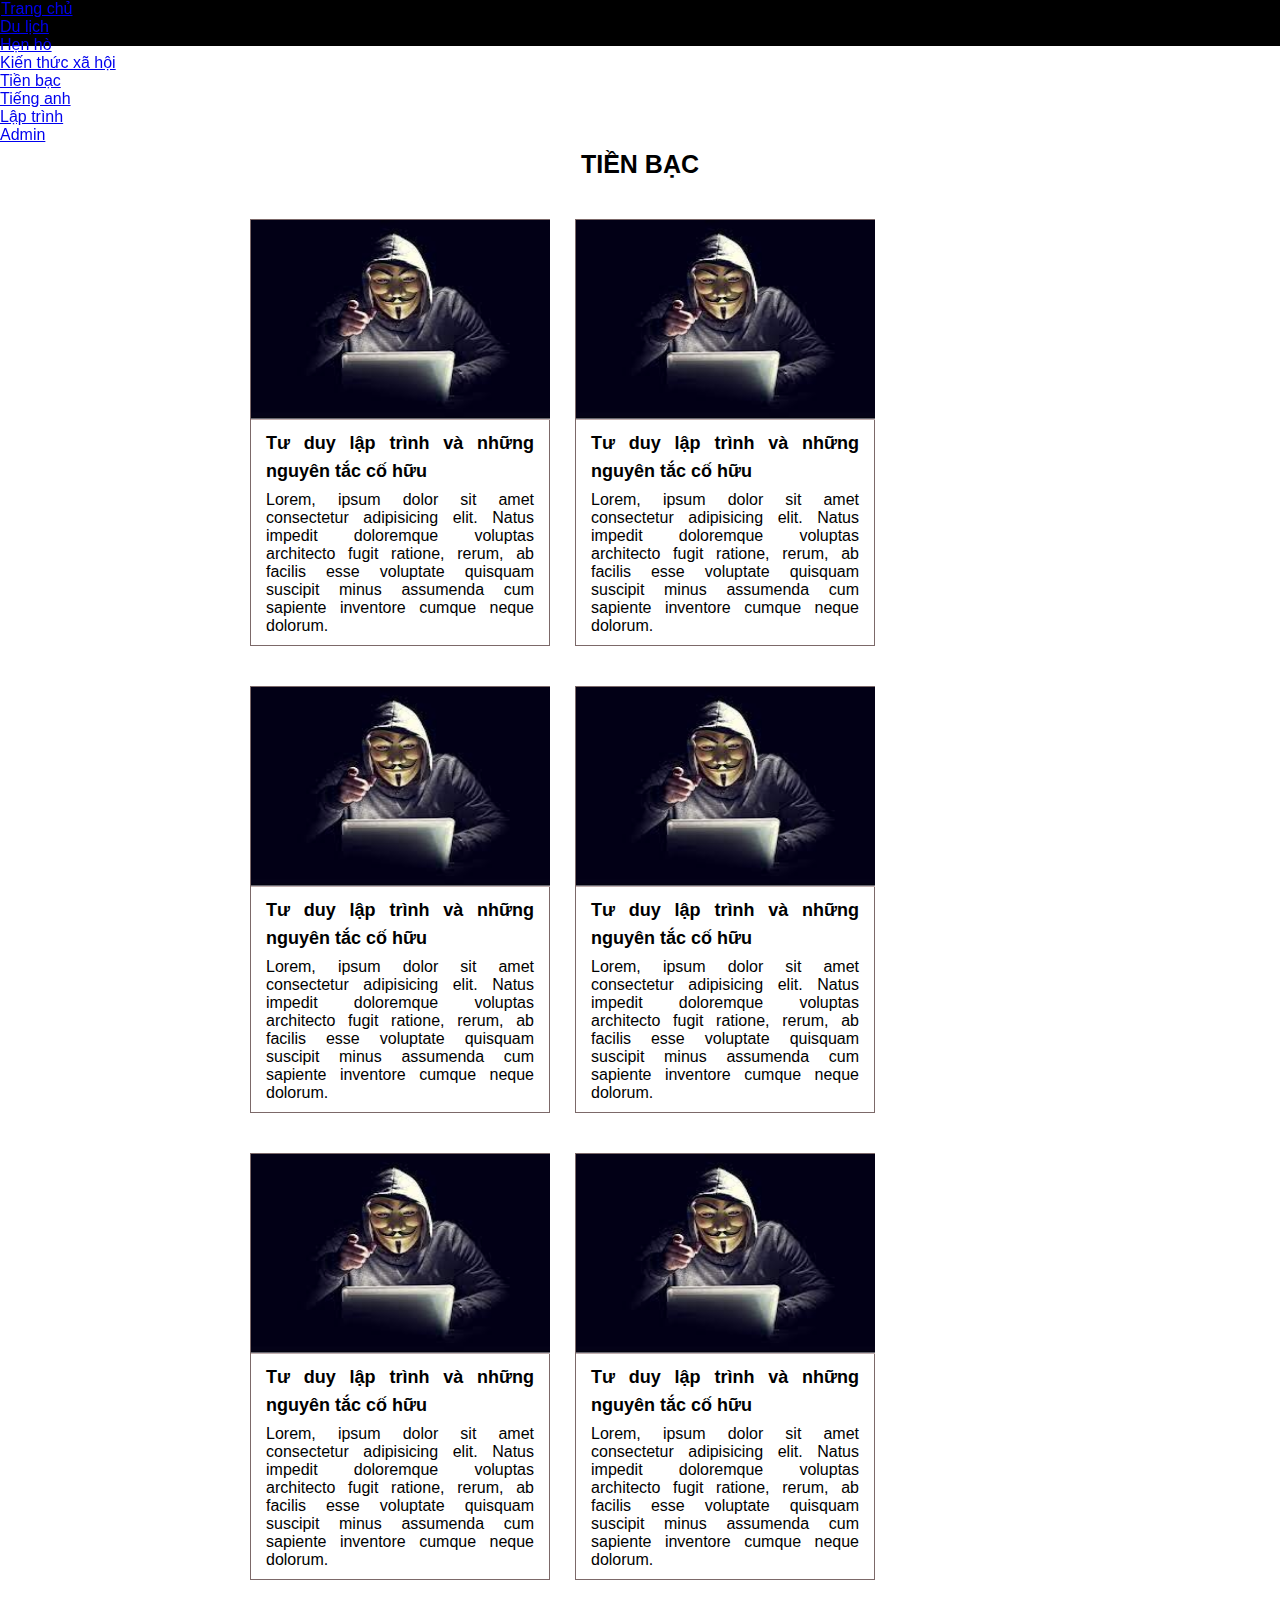
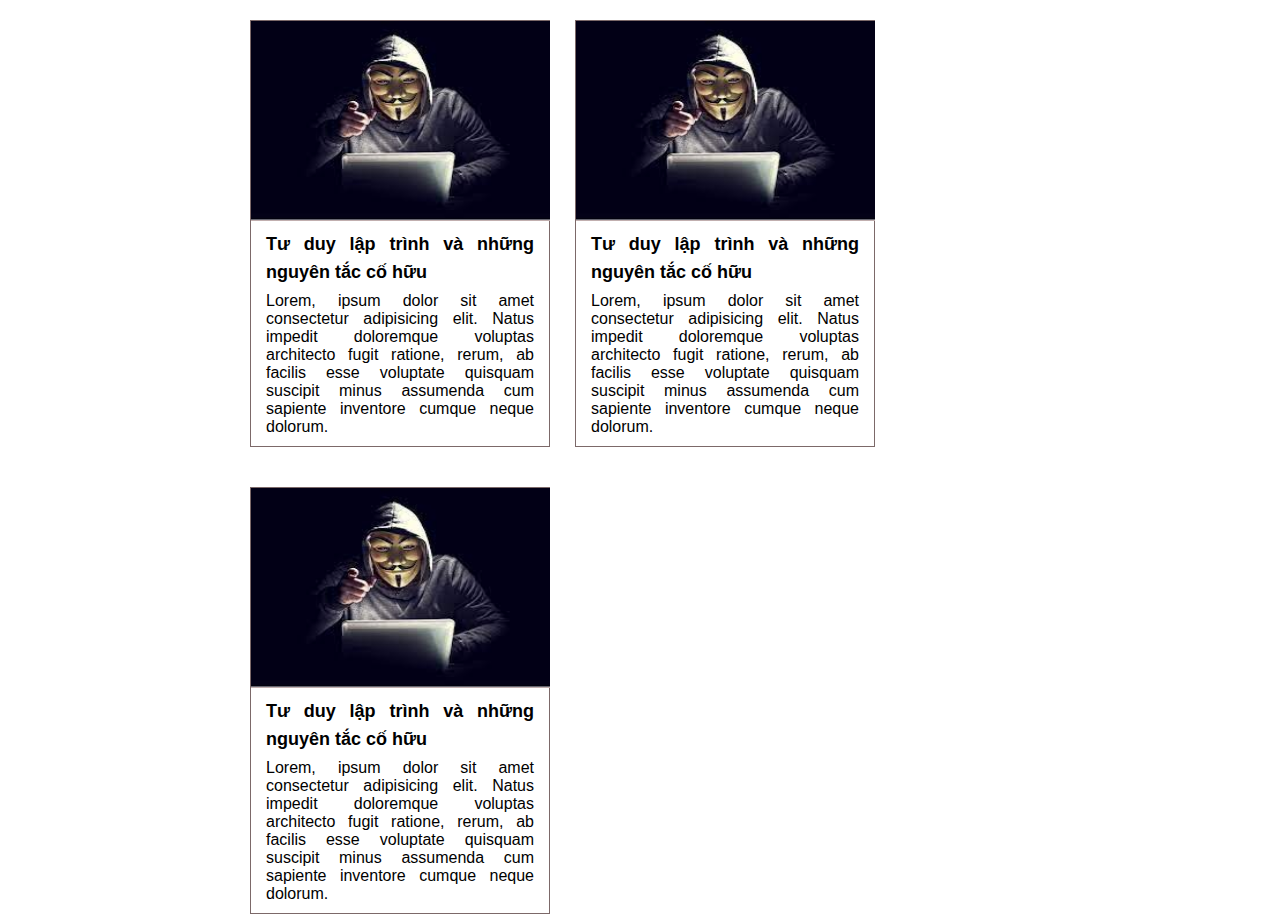
<file: page/tienbac.html>
<!DOCTYPE html>
<html lang="en">
<head>
    <meta charset="UTF-8">
    <meta name="viewport" content="width=device-width, initial-scale=1.0">
    <title>Tiền bạc</title>
    <link rel="icon" type="image/x-icon" href="/assets/img/anhdaidien.jpg">
    <link rel="stylesheet" href="../assets/css/style.css">
</head>
<body>
    <div id="main">
        <!-- header -->
        <div id="header">
            <ul id="nav">
                <li style="border-left: 1px solid black;"><a href="/index.html">Trang chủ</a></li>
                <li><a href="/page/dulich.html">Du lịch</a></li>
                <li><a href="/page/henho.html">Hẹn hò</a></li>
                <li><a href="/page/kienthucxahoi.html">Kiến thức xã hội</a></li>
                <li><a href="/page/tienbac.html">Tiền bạc</a></li>
                <li><a href="/page/tienganh.html">Tiếng anh</a></li>
                <li><a href="/page/laptrinh.html">Lập trình</a></li>
                <li><a href="/page/admin.html">Admin</a></li>
            </ul>
        </div>
        
        <!-- content -->
        <div id="content">
            <h3 class="tieudechinh">TIỀN BẠC</h3>
            <div class="item">
                <a href=""><img class="img" src="[data-uri]" alt=""></a>
                <h2><a href="" class="tieudephu">Tư duy lập trình và những nguyên tắc cố hữu</a></h2>
                <p class="paragraph">Lorem, ipsum dolor sit amet consectetur adipisicing elit. Natus impedit doloremque voluptas architecto fugit ratione, rerum, ab facilis esse voluptate quisquam suscipit minus assumenda cum sapiente inventore cumque neque dolorum.</p>
            </div>
            <div class="item">
                <a href=""><img class="img" src="[data-uri]" alt=""></a>
                <h2><a href="" class="tieudephu">Tư duy lập trình và những nguyên tắc cố hữu</a></h2>
                <p class="paragraph">Lorem, ipsum dolor sit amet consectetur adipisicing elit. Natus impedit doloremque voluptas architecto fugit ratione, rerum, ab facilis esse voluptate quisquam suscipit minus assumenda cum sapiente inventore cumque neque dolorum.</p>
            </div>
            <div class="item">
                <a href=""><img class="img" src="[data-uri]" alt=""></a>
                <h2><a href="" class="tieudephu">Tư duy lập trình và những nguyên tắc cố hữu</a></h2>
                <p class="paragraph">Lorem, ipsum dolor sit amet consectetur adipisicing elit. Natus impedit doloremque voluptas architecto fugit ratione, rerum, ab facilis esse voluptate quisquam suscipit minus assumenda cum sapiente inventore cumque neque dolorum.</p>
            </div>
            <div class="item">
                <a href=""><img class="img" src="[data-uri]" alt=""></a>
                <h2><a href="" class="tieudephu">Tư duy lập trình và những nguyên tắc cố hữu</a></h2>
                <p class="paragraph">Lorem, ipsum dolor sit amet consectetur adipisicing elit. Natus impedit doloremque voluptas architecto fugit ratione, rerum, ab facilis esse voluptate quisquam suscipit minus assumenda cum sapiente inventore cumque neque dolorum.</p>
            </div>
            <div class="item">
                <a href=""><img class="img" src="[data-uri]" alt=""></a>
                <h2><a href="" class="tieudephu">Tư duy lập trình và những nguyên tắc cố hữu</a></h2>
                <p class="paragraph">Lorem, ipsum dolor sit amet consectetur adipisicing elit. Natus impedit doloremque voluptas architecto fugit ratione, rerum, ab facilis esse voluptate quisquam suscipit minus assumenda cum sapiente inventore cumque neque dolorum.</p>
            </div>
            <div class="item">
                <a href=""><img class="img" src="[data-uri]" alt=""></a>
                <h2><a href="" class="tieudephu">Tư duy lập trình và những nguyên tắc cố hữu</a></h2>
                <p class="paragraph">Lorem, ipsum dolor sit amet consectetur adipisicing elit. Natus impedit doloremque voluptas architecto fugit ratione, rerum, ab facilis esse voluptate quisquam suscipit minus assumenda cum sapiente inventore cumque neque dolorum.</p>
            </div>
            <div class="item">
                <a href=""><img class="img" src="[data-uri]" alt=""></a>
                <h2><a href="" class="tieudephu">Tư duy lập trình và những nguyên tắc cố hữu</a></h2>
                <p class="paragraph">Lorem, ipsum dolor sit amet consectetur adipisicing elit. Natus impedit doloremque voluptas architecto fugit ratione, rerum, ab facilis esse voluptate quisquam suscipit minus assumenda cum sapiente inventore cumque neque dolorum.</p>
            </div>
            <div class="item">
                <a href=""><img class="img" src="[data-uri]" alt=""></a>
                <h2><a href="" class="tieudephu">Tư duy lập trình và những nguyên tắc cố hữu</a></h2>
                <p class="paragraph">Lorem, ipsum dolor sit amet consectetur adipisicing elit. Natus impedit doloremque voluptas architecto fugit ratione, rerum, ab facilis esse voluptate quisquam suscipit minus assumenda cum sapiente inventore cumque neque dolorum.</p>
            </div>
            <div class="item">
                <a href=""><img class="img" src="[data-uri]" alt=""></a>
                <h2><a href="" class="tieudephu">Tư duy lập trình và những nguyên tắc cố hữu</a></h2>
                <p class="paragraph">Lorem, ipsum dolor sit amet consectetur adipisicing elit. Natus impedit doloremque voluptas architecto fugit ratione, rerum, ab facilis esse voluptate quisquam suscipit minus assumenda cum sapiente inventore cumque neque dolorum.</p>
            </div>
        </div>
    </div>    
</body>
</html>
</file>
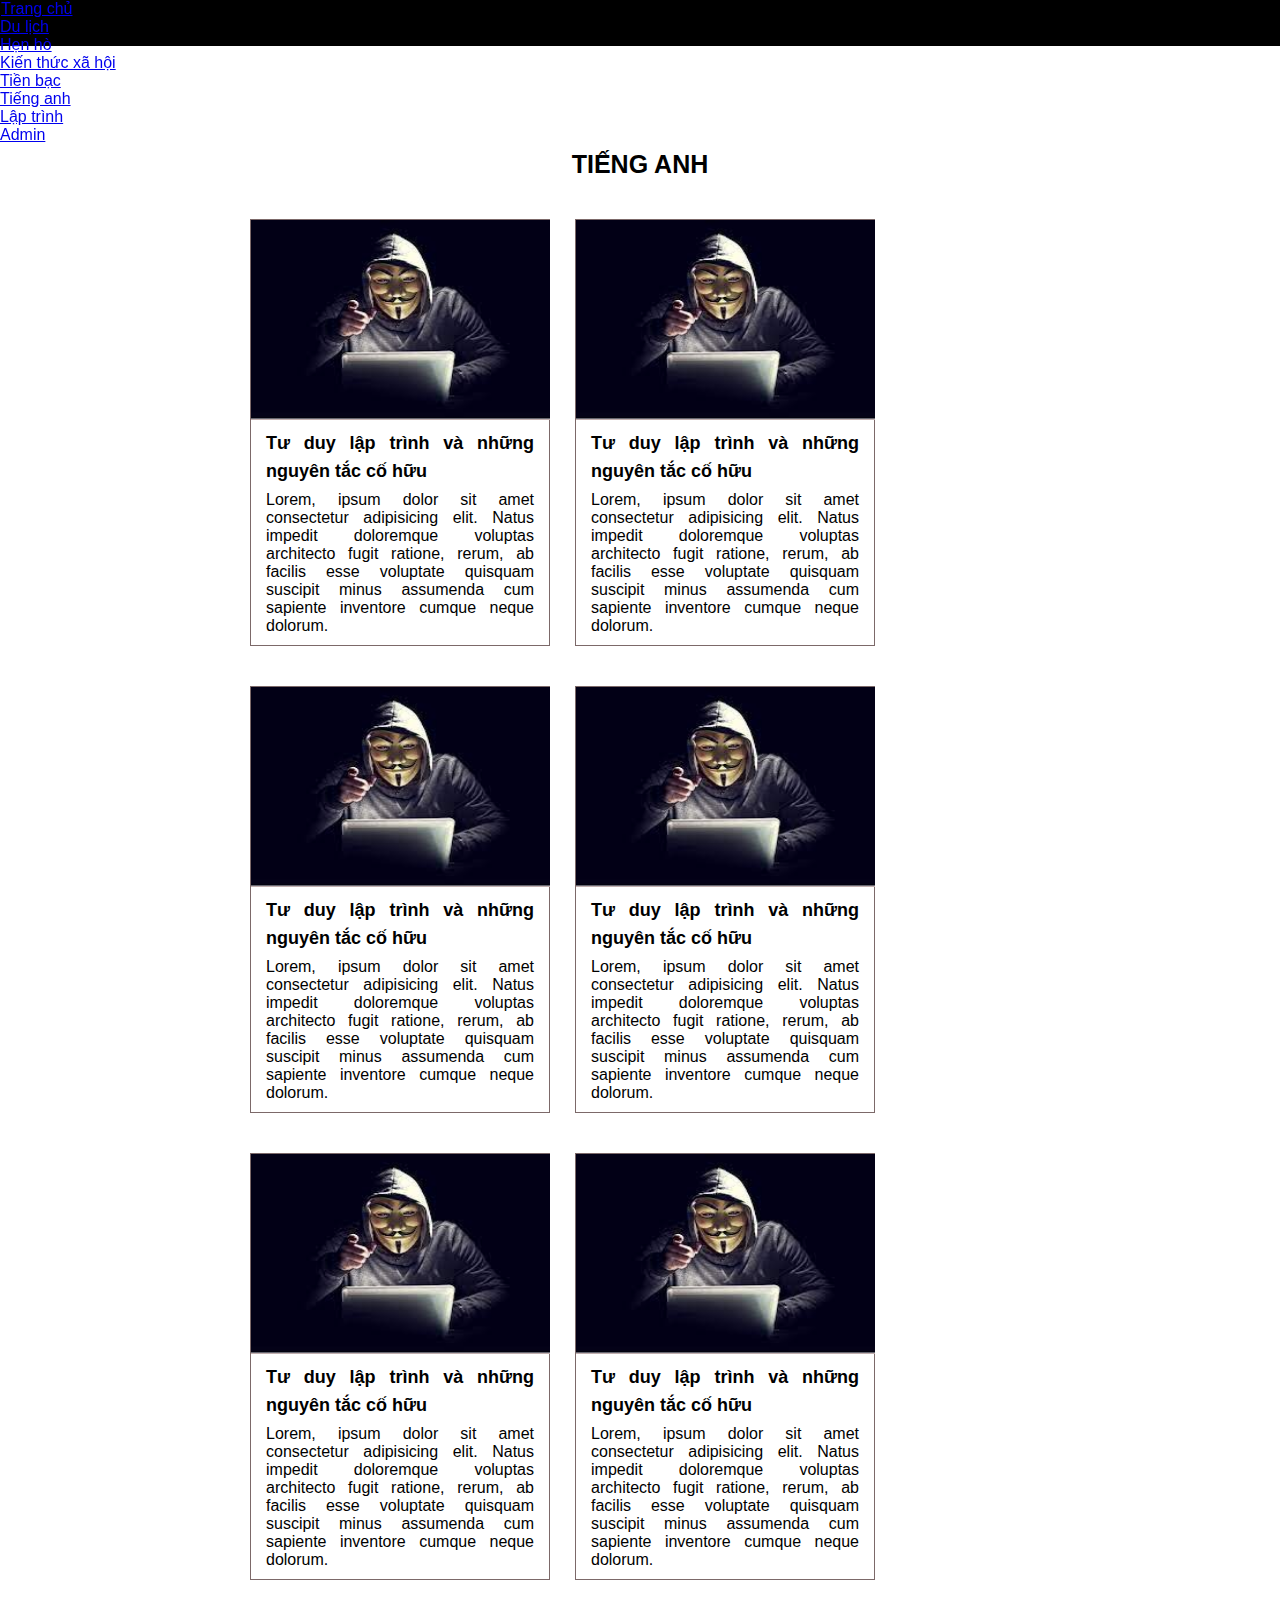
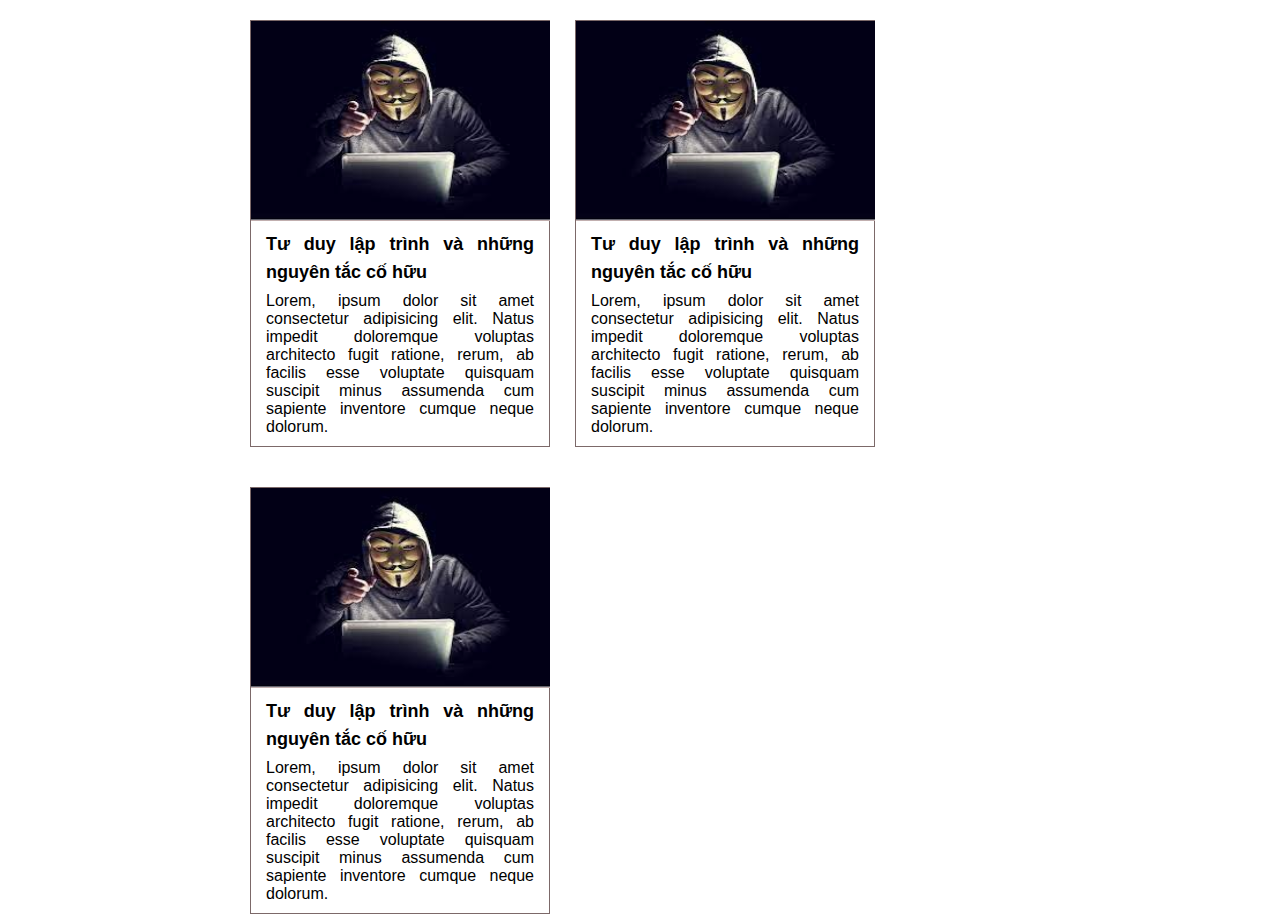
<file: page/tienganh.html>
<!DOCTYPE html>
<html lang="en">
<head>
    <meta charset="UTF-8">
    <meta name="viewport" content="width=device-width, initial-scale=1.0">
    <title>Tiếng anh</title>
    <link rel="icon" type="image/x-icon" href="/assets/img/anhdaidien.jpg">
    <link rel="stylesheet" href="../assets/css/style.css">
</head>
<body>
    <div id="main">
        <!-- header -->
        <div id="header">
            <ul id="nav">
                <li style="border-left: 1px solid black;"><a href="/index.html">Trang chủ</a></li>
                <li><a href="/page/dulich.html">Du lịch</a></li>
                <li><a href="/page/henho.html">Hẹn hò</a></li>
                <li><a href="/page/kienthucxahoi.html">Kiến thức xã hội</a></li>
                <li><a href="/page/tienbac.html">Tiền bạc</a></li>
                <li><a href="/page/tienganh.html">Tiếng anh</a></li>
                <li><a href="/page/laptrinh.html">Lập trình</a></li>
                <li><a href="/page/admin.html">Admin</a></li>
            </ul>
        </div>
        
        <!-- content -->
        <div id="content">
            <h3 class="tieudechinh">TIẾNG ANH</h3>
            <div class="item">
                <a href=""><img class="img" src="[data-uri]" alt=""></a>
                <h2><a href="" class="tieudephu">Tư duy lập trình và những nguyên tắc cố hữu</a></h2>
                <p class="paragraph">Lorem, ipsum dolor sit amet consectetur adipisicing elit. Natus impedit doloremque voluptas architecto fugit ratione, rerum, ab facilis esse voluptate quisquam suscipit minus assumenda cum sapiente inventore cumque neque dolorum.</p>
            </div>
            <div class="item">
                <a href=""><img class="img" src="[data-uri]" alt=""></a>
                <h2><a href="" class="tieudephu">Tư duy lập trình và những nguyên tắc cố hữu</a></h2>
                <p class="paragraph">Lorem, ipsum dolor sit amet consectetur adipisicing elit. Natus impedit doloremque voluptas architecto fugit ratione, rerum, ab facilis esse voluptate quisquam suscipit minus assumenda cum sapiente inventore cumque neque dolorum.</p>
            </div>
            <div class="item">
                <a href=""><img class="img" src="[data-uri]" alt=""></a>
                <h2><a href="" class="tieudephu">Tư duy lập trình và những nguyên tắc cố hữu</a></h2>
                <p class="paragraph">Lorem, ipsum dolor sit amet consectetur adipisicing elit. Natus impedit doloremque voluptas architecto fugit ratione, rerum, ab facilis esse voluptate quisquam suscipit minus assumenda cum sapiente inventore cumque neque dolorum.</p>
            </div>
            <div class="item">
                <a href=""><img class="img" src="[data-uri]" alt=""></a>
                <h2><a href="" class="tieudephu">Tư duy lập trình và những nguyên tắc cố hữu</a></h2>
                <p class="paragraph">Lorem, ipsum dolor sit amet consectetur adipisicing elit. Natus impedit doloremque voluptas architecto fugit ratione, rerum, ab facilis esse voluptate quisquam suscipit minus assumenda cum sapiente inventore cumque neque dolorum.</p>
            </div>
            <div class="item">
                <a href=""><img class="img" src="[data-uri]" alt=""></a>
                <h2><a href="" class="tieudephu">Tư duy lập trình và những nguyên tắc cố hữu</a></h2>
                <p class="paragraph">Lorem, ipsum dolor sit amet consectetur adipisicing elit. Natus impedit doloremque voluptas architecto fugit ratione, rerum, ab facilis esse voluptate quisquam suscipit minus assumenda cum sapiente inventore cumque neque dolorum.</p>
            </div>
            <div class="item">
                <a href=""><img class="img" src="[data-uri]" alt=""></a>
                <h2><a href="" class="tieudephu">Tư duy lập trình và những nguyên tắc cố hữu</a></h2>
                <p class="paragraph">Lorem, ipsum dolor sit amet consectetur adipisicing elit. Natus impedit doloremque voluptas architecto fugit ratione, rerum, ab facilis esse voluptate quisquam suscipit minus assumenda cum sapiente inventore cumque neque dolorum.</p>
            </div>
            <div class="item">
                <a href=""><img class="img" src="[data-uri]" alt=""></a>
                <h2><a href="" class="tieudephu">Tư duy lập trình và những nguyên tắc cố hữu</a></h2>
                <p class="paragraph">Lorem, ipsum dolor sit amet consectetur adipisicing elit. Natus impedit doloremque voluptas architecto fugit ratione, rerum, ab facilis esse voluptate quisquam suscipit minus assumenda cum sapiente inventore cumque neque dolorum.</p>
            </div>
            <div class="item">
                <a href=""><img class="img" src="[data-uri]" alt=""></a>
                <h2><a href="" class="tieudephu">Tư duy lập trình và những nguyên tắc cố hữu</a></h2>
                <p class="paragraph">Lorem, ipsum dolor sit amet consectetur adipisicing elit. Natus impedit doloremque voluptas architecto fugit ratione, rerum, ab facilis esse voluptate quisquam suscipit minus assumenda cum sapiente inventore cumque neque dolorum.</p>
            </div>
            <div class="item">
                <a href=""><img class="img" src="[data-uri]" alt=""></a>
                <h2><a href="" class="tieudephu">Tư duy lập trình và những nguyên tắc cố hữu</a></h2>
                <p class="paragraph">Lorem, ipsum dolor sit amet consectetur adipisicing elit. Natus impedit doloremque voluptas architecto fugit ratione, rerum, ab facilis esse voluptate quisquam suscipit minus assumenda cum sapiente inventore cumque neque dolorum.</p>
            </div>
        </div>
    </div>    
</body>
</html>
</file>
<file: assets/css/style.css>
/* All */
* {
    margin: 0;
    padding: 0;
    box-sizing: border-box;
}
html {
    font-family: Arial, Helvetica, sans-serif;
}


/* header */
#header {
    height: 46px;
    background-color: black;
    position: fixed;
    top: 0;
    left: 0;
    right: 0;
}
.navbar > li {
    display: inline-block;   
}
.navbar > li > a {
    text-decoration: none;
    color: #fff;
    padding: 10px 24px;
    line-height: 46px;
}
.navbar li:hover {
    cursor: pointer;
}

/* content */
.tieudechinh {
    width: 100%;
    text-align: center;
    margin-top: 150px;
    font-size: 25px;
    color: black;
    text-transform: uppercase;
}
#content {   
    margin-left: 250px;
    margin-right: 250px;
    margin-top: 80px;
}
.list-item {
    display: flex;
    flex-wrap: wrap;
    margin-left: 30px;
}
#content .item {
    float: left;
    width: 300px;
    text-align: justify;
    margin-top: 40px;
    margin-right: 25px;
    border: 1px solid #7c6969;
    padding-bottom: 10px;
}
.item .img {
    width: 298.5px;
    height: 200px;
    margin-bottom: 3px;
    border-bottom: 1px solid #c1afaf;
}
.item .paragraph {
    margin-top: 8px;
    margin-left: 15px;
    margin-right: 15px;
} 
#content .item .tieudephu {
    text-decoration: none;
    color: black;
    font-size: 18px;
    width: 270px;
}
#content .item h2 a:hover  {
    opacity: 0.8;
}
#content .item > h2 {
    margin-left: 15px;
    margin-right: 15px;
}

/* footer */
#footer {
    height: 50px;
    width: 100%;
    color: white;
    background-color: black;
    text-align: center;
    line-height: 50px;
    font-size: 18px;
    margin-top: 130px;
}
#footer > a {
    text-decoration: none;
    color: white;
}

/* pagination */
#list-number {
    margin-top: 50px;
    display: flex;
    margin-bottom: 100px;
    justify-content: center;
}
.pagination .item-pagination {
    float: left;
}
ul.pagination {
    list-style-type: none;
}
.pagination li a {
    text-decoration: none;
    border: 1px solid #000;
    padding: 8px;
    margin-right: 5px;
    color: #000;
}
.pagination li a:hover {
    background-color: rgb(238, 230, 230);
}

/* Responsive Mobile */
@media (max-width: 740px) {
    #content {
        display: flex;
        margin: auto;
        margin-bottom: 100px;
    }
    #content .tieudechinh {
        margin-top: 180px
    }
}
</file>
<file: assets/css/admin.css>
/* admin */
.img-admin {
    margin-top: 70px; 
    text-align: center;
}
.admin .img {
    width: 400px;
}
.admin .chu-thich-anh {
    font-size: 20px;
    margin-bottom: 15px;
    margin-top: 10px;
}
.admin .paragraph-admin {
    text-align: justify;
    margin: 5px 450px;
    margin-bottom: 80px;
    line-height: 25px;
}

/* Responsive mobile */
@media (max-width: 740px) {
    .admin .img{
        width: 350px;
    }
    .admin {
        margin-top: 170px;    
    }
    .admin .paragraph-admin {
        margin: 5px 30px;
        margin-bottom: 80px;
    }
}
</file>
